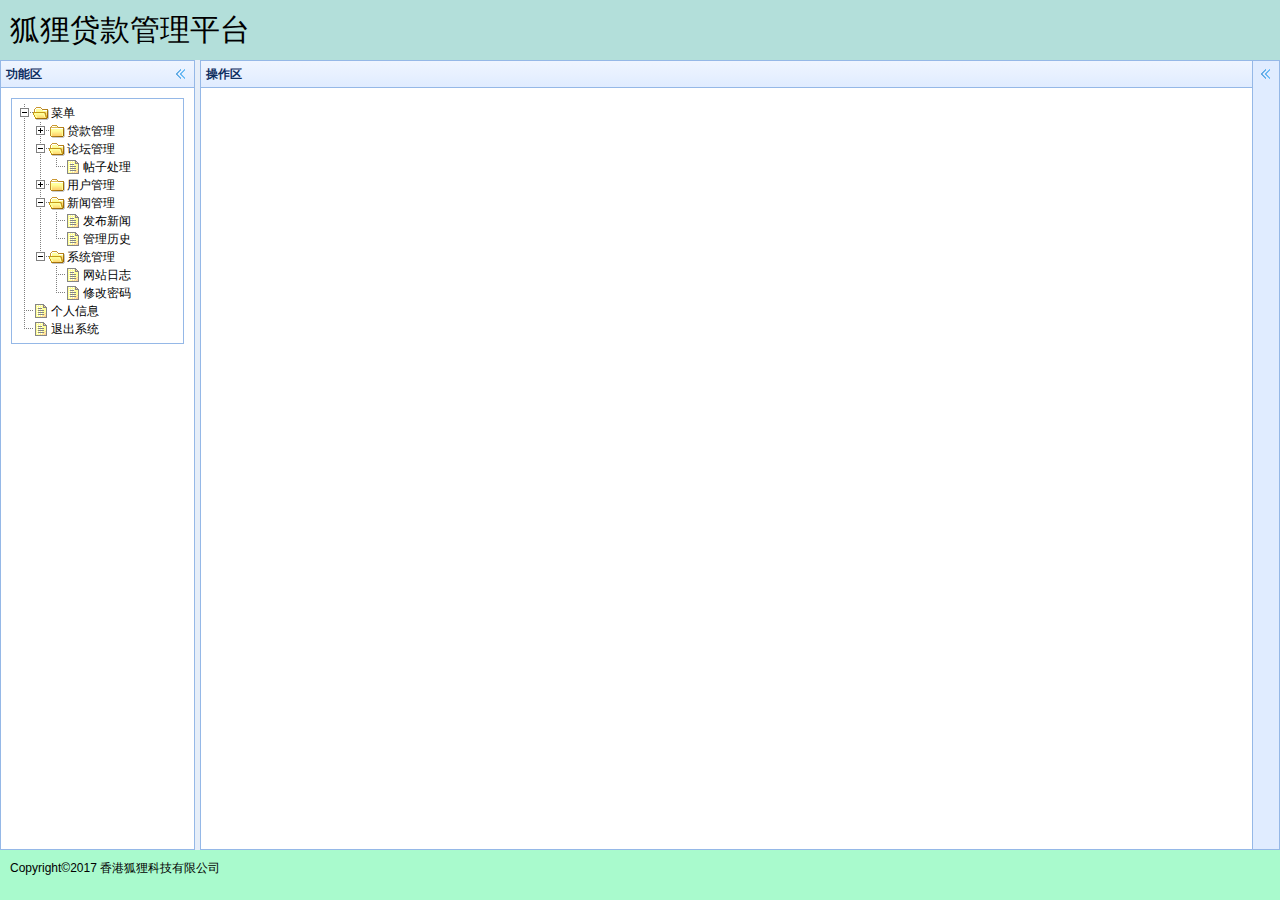
<file: HuLiLoan/reviewloan.html>
﻿<!DOCTYPE html>
<html>
<head>
    <meta charset="UTF-8">
    <title>狐狸贷款后台管理系统</title>
    <link href="Content/easyui.css" rel="stylesheet" />
    <link href="Content/icon.css" rel="stylesheet" />
    <link href="Content/demo.css" rel="stylesheet" />
    <script src="Scripts/jquery-1.10.2.min.js"></script>
    <script src="Scripts/jquery.easyui.min.js"></script>
</head>
<body class="easyui-layout">
    <div data-options="region:'north',border:false" style="height:60px;background:#B3DFDA;padding:10px">
        <span style="font-size:30px;">狐狸贷款管理平台</span>
    </div>
    <div data-options="region:'west',split:true,title:'功能区'" style="width:200px;padding:10px;">
        <div class="easyui-panel" style="padding:5px">
            <ul class="easyui-tree" data-options="lines:true">
                <li>
                    <span>菜单</span>
                    <ul>
                        <li data-options="state:'closed'">
                            <span>贷款管理</span>
                            <ul>
                                <li>
                                    <span>贷款审核</span>
                                </li>
                                <li>
                                    <span>所有贷款</span>
                                </li>
                                <li>
                                    <span>逾期贷款</span>
                                </li>
                            </ul>
                        </li>
                        <li>
                            <span>论坛管理</span>
                            <ul>
                                <li>帖子处理</li>                            
                            </ul>
                        </li>
                        <li data-options="state:'closed'">
                            <span>用户管理</span>
                            <ul>
                                <li>
                                    <span>贷款用户</span>
                                </li>
                                <li>
                                    <span>审贷用户</span>
                                </li>
                            </ul>
                        </li>
                        <li>
                            <span>新闻管理</span>
                            <ul>
                                <li>发布新闻</li>
                                <li>管理历史</li>                             
                            </ul>
                        <li>
                            <span>系统管理</span>
                            <ul>
                                <li>网站日志</li>
                                <li>修改密码</li>
                            </ul>
                        </li>
                    </ul>
                </li>
                <li>个人信息</li>
                <li>退出系统</li>
            </ul>
        </div>

    </div>
    <div data-options="region:'east',split:true,collapsed:true,title:'信息区'" style="width:200px;padding:10px;"></div>
    <div data-options="region:'south',border:false" style="height:50px;background:#A9FACD;padding:10px;">Copyright&copy2017 香港狐狸科技有限公司</div>
    <div data-options="region:'center',title:'操作区'">       
    </div>
    <script>
    </script>
</body>
</html>
</file>
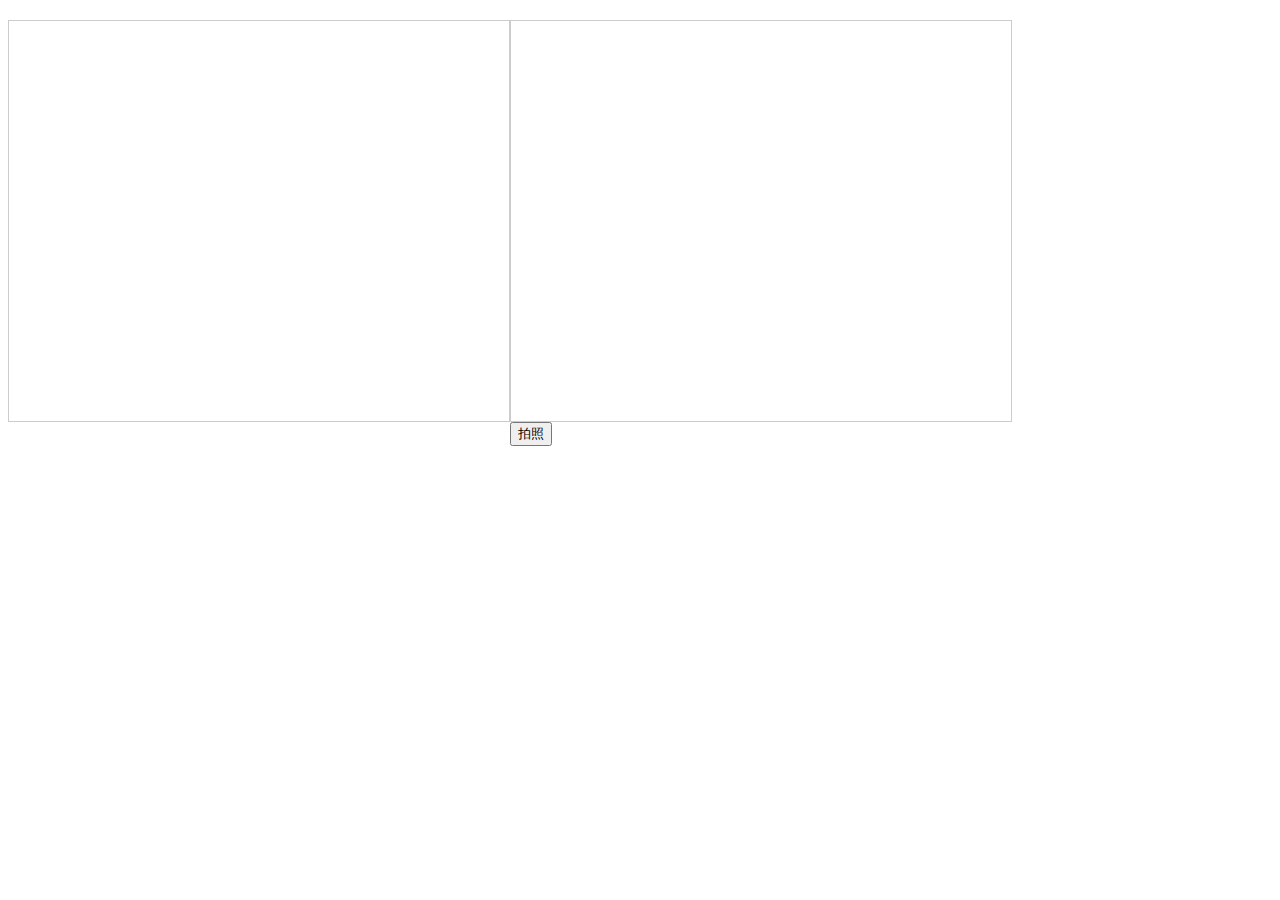
<file: HuLiLoan/FileUpLoad/wwwww/carmera.html>
﻿<!DOCTYPE html>
<html lang="en">
<head>
    <meta charset="UTF-8">
    <title>Document</title>
    <style>
        video {
            border: 1px solid #ccc;
            display: block;
            margin: 0 0 20px 0;
            float: left;
        }

        #canvas {
            margin-top: 20px;
            border: 1px solid #ccc;
            display: block;
        }
    </style>
</head>
<body>
    <video id="video" width="500" height="400" autoplay></video>
    <canvas id="canvas" width="500" height="400"></canvas>
    <button id="snap">拍照</button>
    <script type="text/javascript">

        var context = canvas.getContext("2d");
        //当DOM树构建完成的时候就会执行DOMContentLoaded事件
        window.addEventListener("DOMContentLoaded", function() {
            //获得Canvas对象
            var canvas = document.getElementById("canvas");
            //获得video摄像头区域
            var video = document.getElementById("video");
            var videoObj = {
                "video" : true
            };
            var errBack = function(error) {
                console.log("Video capture error: ", error.code);
            };
            //获得摄像头并显示到video区域
            if (navigator.getUserMedia) { // Standard
                navigator.getUserMedia(videoObj, function(stream) {
                    video.src = stream;
                    video.play();
                }, errBack);
            } else if (navigator.webkitGetUserMedia) { // WebKit-prefixed
                navigator.webkitGetUserMedia(videoObj, function(stream) {
                    video.src = window.webkitURL.createObjectURL(stream);
                    video.play();
                }, errBack);
            } else if (navigator.mozGetUserMedia) { // Firefox-prefixed
                navigator.mozGetUserMedia(videoObj, function(stream) {
                    video.src = window.URL.createObjectURL(stream);
                    video.play();
                }, errBack);
            }
        }, false);
        // 触发拍照动作
        document.getElementById("snap").addEventListener("click", function() {
            context.drawImage(video, 0, 0, 640, 480);
        });
    </script>
</body>
</html>
</file>
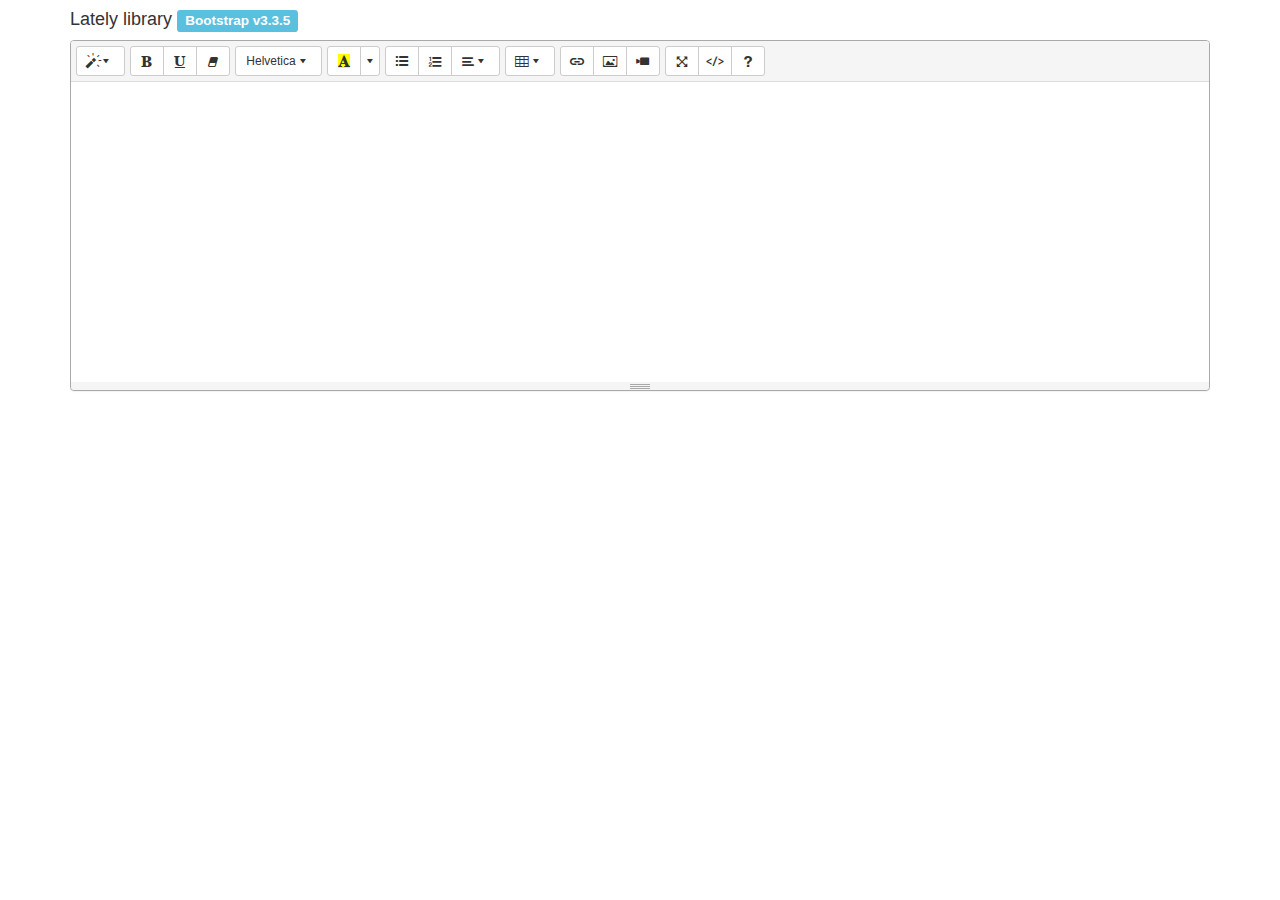
<file: HuLiLoan/summernote/examples/bs3fa4.html>
<!DOCTYPE html>
<html lang="en">
<head>
  <meta charset="UTF-8">
  <meta name="viewport" content="width=device-width, initial-scale=1.0, maximum-scale=1.0, user-scalable=no" />
  <title>summernote - bs3fa4</title>

  <!-- include jquery -->
  <script src="//cdnjs.cloudflare.com/ajax/libs/jquery/2.1.4/jquery.js"></script> 

  <!-- include libs stylesheets -->
  <link rel="stylesheet" href="//netdna.bootstrapcdn.com/bootstrap/3.3.5/css/bootstrap.css" />
  <script src="//netdna.bootstrapcdn.com/bootstrap/3.3.5/js/bootstrap.js"></script>

  <!-- include summernote -->
  <link rel="stylesheet" href="../dist/summernote.css">
  <script type="text/javascript" src="../dist/summernote.js"></script>

  <script type="text/javascript">
    $(document).ready(function() {
      $('.summernote').summernote({
        height: 300,
        tabsize: 2
      });
    });
  </script>
</head>
<body>
<div class="container">
  <h4>Lately library
    <span class="label label-info">Bootstrap v3.3.5</span>
  </h4>
  <div class="summernote"></div>
</div>
</body>
</html>
</file>
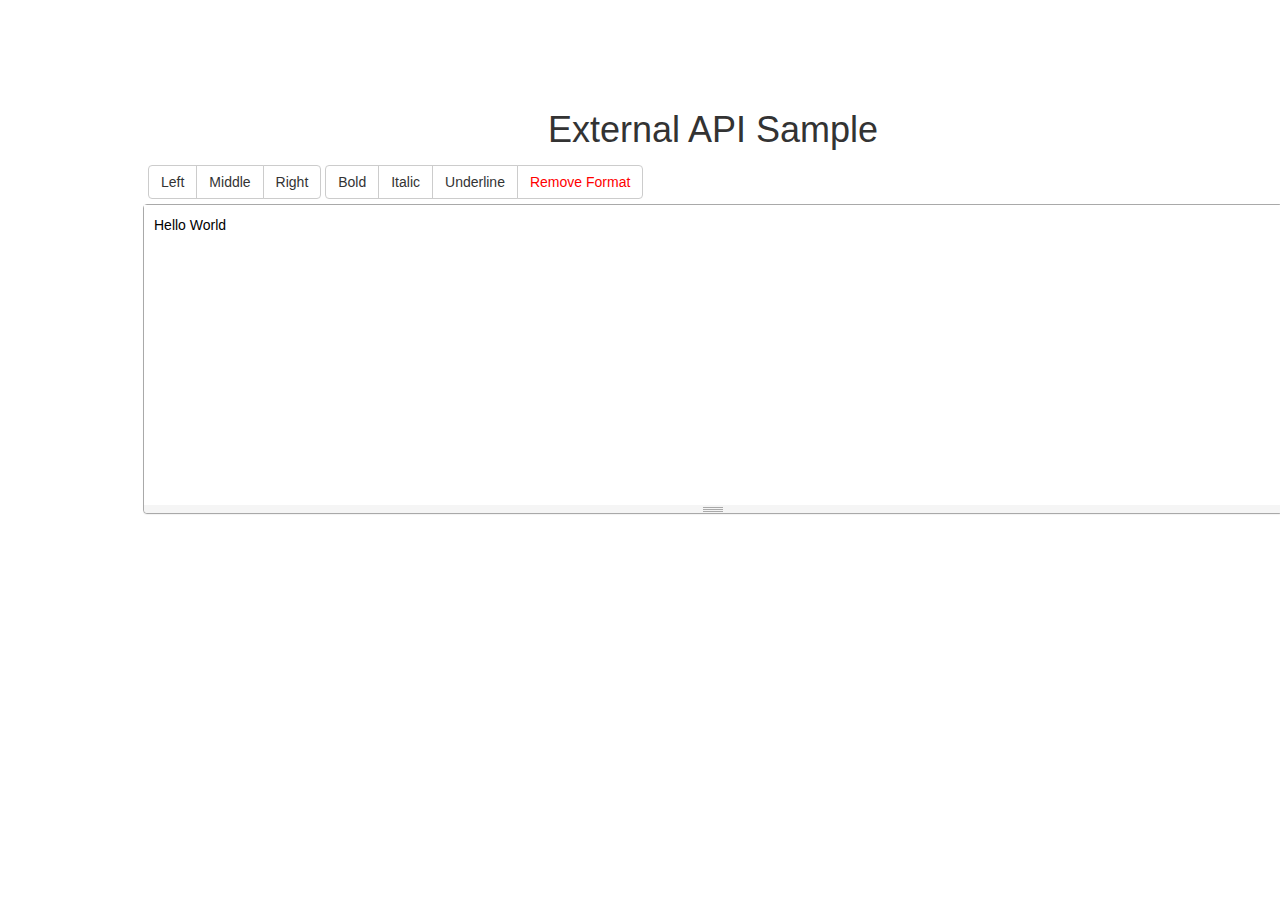
<file: HuLiLoan/summernote/examples/external-api.html>
<!DOCTYPE html>
<html lang="en">
  <head>
    <meta charset="UTF-8">
    <title>summernote - external-api</title>
    <!-- include jquery -->
    <script src="//cdnjs.cloudflare.com/ajax/libs/jquery/2.1.4/jquery.js"></script> 

    <!-- include libs stylesheets -->
    <link rel="stylesheet" href="//netdna.bootstrapcdn.com/bootstrap/3.3.5/css/bootstrap.css" />
    <script src="//netdna.bootstrapcdn.com/bootstrap/3.3.5/js/bootstrap.js"></script>

    <!-- include summernote -->
    <link rel="stylesheet" href="../dist/summernote.css">
    <script type="text/javascript" src="../dist/summernote.js"></script>
    <style>
      .container {
        position: absolute;
        left: 10%;
        right: 10%;
        top: 10%;
        bottom: 10%;
      }

      .custom-toolbar {
        padding: 5px;
      }
  
      h1 {
        text-align: center;
      }
    </style>

    <script type="text/javascript">
      var $summernote;
      $(document).ready(function () {
        $summernote = $('.summernote');
      
        // init summernote
        $summernote.summernote({
          height: 300,
          toolbar: false
        });
      
        $("button").popover({
          trigger: 'hover'
        });
      });
      
      function command() {
        $summernote.summernote(arguments[0], arguments[1]);
      }
    </script>
  </head>
  <body>
    <div class="container">
      <h1>External API Sample</h1>
      <div class="custom-toolbar">
        <div class="btn-group" role="group" aria-label="...">
          <button type="button" class="btn btn-default" data-container="body" data-trigger="hover" data-placement="left" data-content="Sample Content" title="Sample Button" onclick="command('justifyLeft')">Left </button>
          <button type="button" class="btn btn-default" onclick="command('justifyCenter')">Middle</button>
          <button type="button" class="btn btn-default" onclick="command('justifyRight')">Right</button>
        </div>

        <div class="btn-group" role="group" aria-label="...">
          <button type="button" class="btn btn-default" data-container="body" data-trigger="hover" data-placement="bottom" data-content="Apply bold style to selected text" title="Bold (CTRL+B)" onclick="command('bold')"><i class="fa fa-bold"></i> Bold </button>
          <button type="button" class="btn btn-default" title="Italic (CTRL+I)" onclick="command('italic')"><i class="fa fa-italic"></i> Italic </button>
          <button type="button" class="btn btn-default" title="Underline (CTRL+U)" onclick="command('underline')"><i class="fa fa-underline"></i> Underline </button>
          <button type="button" class="btn btn-default" title="Remove Font Style (CTRL+\)" onclick="command('removeFormat')" style="color:red;"><i class="fa fa-eraser"></i> Remove Format </button>
        </div>
      </div>
      <div class="summernote">Hello World</div>
    </div>
  </body>
</html>
</file>
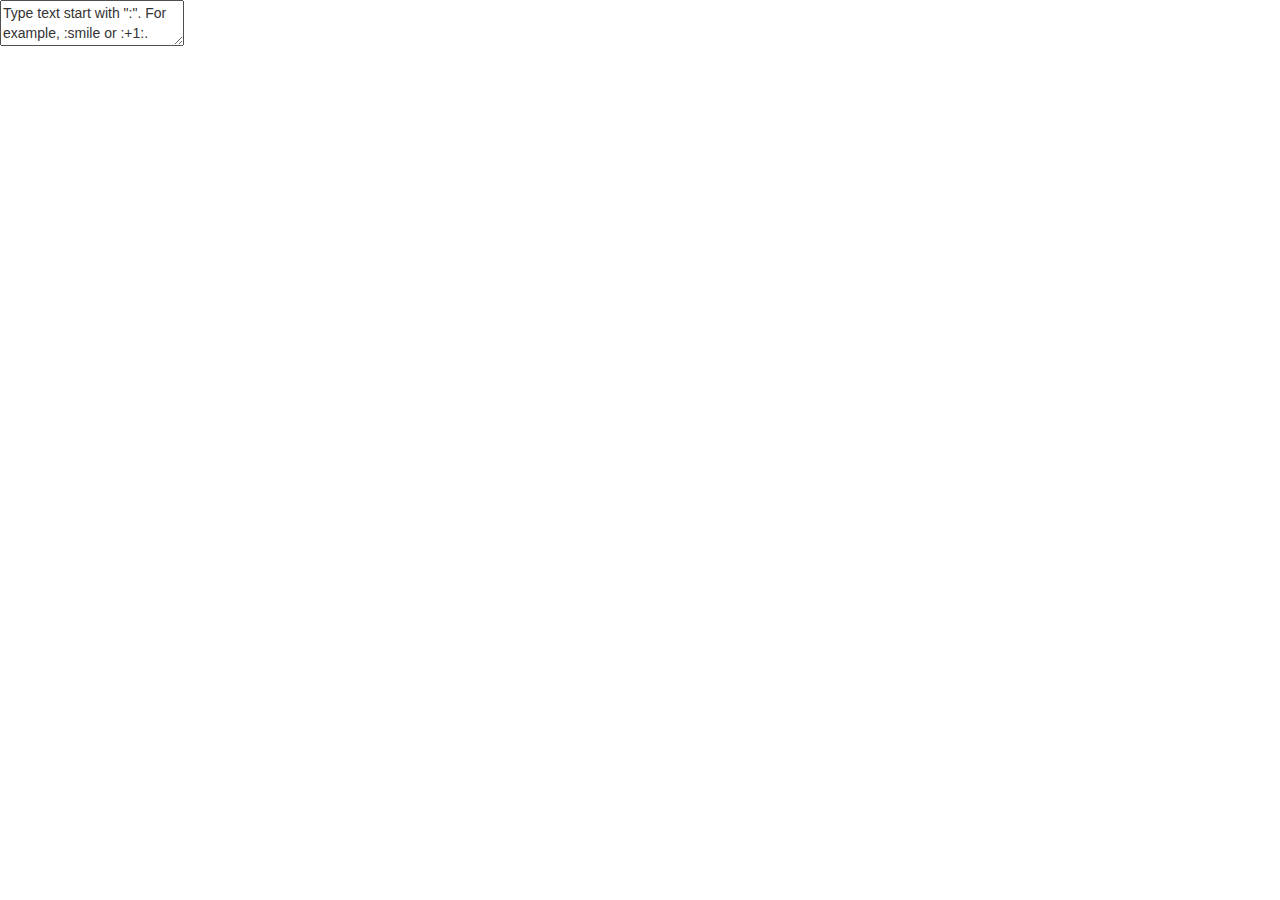
<file: HuLiLoan/summernote/examples/hint-emoji.html>
<!DOCTYPE html>
<html lang="en">
<head>
  <meta charset="UTF-8">
  <meta name="viewport" content="width=device-width, initial-scale=1.0, maximum-scale=1.0, user-scalable=no" /> 
  <title>summernote</title>
  <!-- include jquery -->
  <script src="//cdnjs.cloudflare.com/ajax/libs/jquery/2.1.4/jquery.js"></script> 

  <!-- include libraries BS3 -->
  <link rel="stylesheet" href="//netdna.bootstrapcdn.com/bootstrap/3.0.3/css/bootstrap.min.css" />
  <script type="text/javascript" src="//netdna.bootstrapcdn.com/bootstrap/3.0.3/js/bootstrap.min.js"></script>

  <!-- include summernote -->
  <link rel="stylesheet" href="../dist/summernote.css">

  <script type="text/javascript" src="../dist/summernote.js"></script>
  <script type="text/javascript" src="../lang/summernote-ko-KR.js"></script>

  <script type="text/javascript">
    $(document).ready(function () {
      var self = this;

      // load github's emoji list
      $.ajax({
        url: 'https://api.github.com/emojis'
      }).then(function (data) {
        var emojis = Object.keys(data);
        var emojiUrls = data;

        $('.summernote').summernote({
          height: 300,
          hintDirection: 'top',
          hint: [{
            search: function (keyword, callback) {
              callback($.grep(emojis, function (item) {
                return item.indexOf(keyword)  === 0;
              }));
            },
            match: /\B:([\-+\w]+)$/,
            template: function (item) {
              var content = emojiUrls[item];
              return '<img src="' + content + '" width="20" /> :' + item + ':';
            },
            content: function (item) {
              var url = emojiUrls[item];
              if (url) {
                return $('<img />').attr('src', url).css('width', 20)[0];
              }
              return '';
            }
          }]
        });
      });
    });
  </script>
</head>
<body>
<textarea class="summernote">Type text start with ":". For example, :smile or :+1:.</textarea>
</body>
</html>
</file>
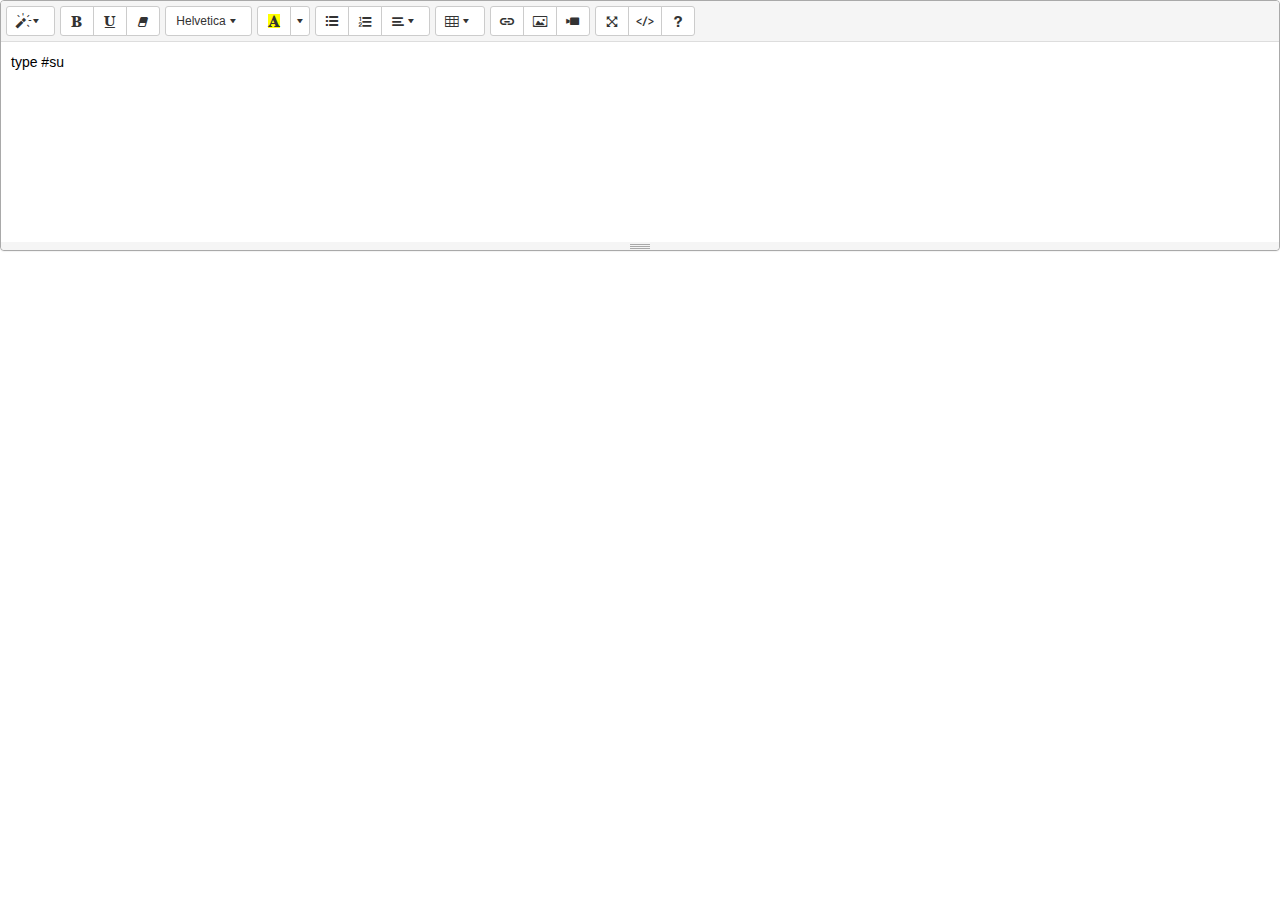
<file: HuLiLoan/summernote/examples/hint-userdefine.html>
<!DOCTYPE html>
<html lang="en">
<head>
  <meta charset="UTF-8">
  <meta name="viewport" content="width=device-width, initial-scale=1.0, maximum-scale=1.0, user-scalable=no" /> 
  <title>summernote</title>
  <!-- include jquery -->
  <script src="//cdnjs.cloudflare.com/ajax/libs/jquery/2.1.4/jquery.js"></script> 

  <!-- include libs stylesheets -->
  <link rel="stylesheet" href="//netdna.bootstrapcdn.com/bootstrap/3.3.5/css/bootstrap.css" />
  <script src="//netdna.bootstrapcdn.com/bootstrap/3.3.5/js/bootstrap.js"></script>

  <!-- include summernote -->
  <link rel="stylesheet" href="../dist/summernote.css">
  <script type="text/javascript" src="../dist/summernote.js"></script>

  <script src="https://www.google.com/jsapi" type="text/javascript"></script>

  <script type="text/javascript">
    $(function() {
      $('.summernote').summernote({
        height: 200,
        hint: {
          match: /#(\w{2,})$/,
          search: function(keyword, callback) {
            $.ajax({
              url: 'https://api.github.com/search/repositories?q=' + keyword + '&order=asc'
            }).then(function (data) {
              callback(data.items);
            });
          },
          content: function(item) {
            return '[' + item.full_name + '] ' + item.description;
          },
          template: function(item) {
            return '[<strong>' + item.full_name + '</strong>] ' + item.description;
          }
        }
      });
    });
  </script>
</head>
<body>
<textarea class="summernote">type #su</textarea>
</body>
</html>
</file>
<file: HuLiLoan/Content/easyui.css>
.panel {
  overflow: hidden;
  text-align: left;
  margin: 0;
  border: 0;
  -moz-border-radius: 0 0 0 0;
  -webkit-border-radius: 0 0 0 0;
  border-radius: 0 0 0 0;
}
.panel-header,
.panel-body {
  border-width: 1px;
  border-style: solid;
}
.panel-header {
  padding: 5px;
  position: relative;
}
.panel-title {
  background: url('images/blank.gif') no-repeat;
}
.panel-header-noborder {
  border-width: 0 0 1px 0;
}
.panel-body {
  overflow: auto;
  border-top-width: 0;
  padding: 0;
}
.panel-body-noheader {
  border-top-width: 1px;
}
.panel-body-noborder {
  border-width: 0px;
}
.panel-body-nobottom {
  border-bottom-width: 0;
}
.panel-with-icon {
  padding-left: 18px;
}
.panel-icon,
.panel-tool {
  position: absolute;
  top: 50%;
  margin-top: -8px;
  height: 16px;
  overflow: hidden;
}
.panel-icon {
  left: 5px;
  width: 16px;
}
.panel-tool {
  right: 5px;
  width: auto;
}
.panel-tool a {
  display: inline-block;
  width: 16px;
  height: 16px;
  opacity: 0.6;
  filter: alpha(opacity=60);
  margin: 0 0 0 2px;
  vertical-align: top;
}
.panel-tool a:hover {
  opacity: 1;
  filter: alpha(opacity=100);
  background-color: #eaf2ff;
  -moz-border-radius: 3px 3px 3px 3px;
  -webkit-border-radius: 3px 3px 3px 3px;
  border-radius: 3px 3px 3px 3px;
}
.panel-loading {
  padding: 11px 0px 10px 30px;
}
.panel-noscroll {
  overflow: hidden;
}
.panel-fit,
.panel-fit body {
  height: 100%;
  margin: 0;
  padding: 0;
  border: 0;
  overflow: hidden;
}
.panel-loading {
  background: url('images/loading.gif') no-repeat 10px 10px;
}
.panel-tool-close {
  background: url('images/panel_tools.png') no-repeat -16px 0px;
}
.panel-tool-min {
  background: url('images/panel_tools.png') no-repeat 0px 0px;
}
.panel-tool-max {
  background: url('images/panel_tools.png') no-repeat 0px -16px;
}
.panel-tool-restore {
  background: url('images/panel_tools.png') no-repeat -16px -16px;
}
.panel-tool-collapse {
  background: url('images/panel_tools.png') no-repeat -32px 0;
}
.panel-tool-expand {
  background: url('images/panel_tools.png') no-repeat -32px -16px;
}
.panel-header,
.panel-body {
  border-color: #95B8E7;
}
.panel-header {
  background-color: #E0ECFF;
  background: -webkit-linear-gradient(top,#EFF5FF 0,#E0ECFF 100%);
  background: -moz-linear-gradient(top,#EFF5FF 0,#E0ECFF 100%);
  background: -o-linear-gradient(top,#EFF5FF 0,#E0ECFF 100%);
  background: linear-gradient(to bottom,#EFF5FF 0,#E0ECFF 100%);
  background-repeat: repeat-x;
  filter: progid:DXImageTransform.Microsoft.gradient(startColorstr=#EFF5FF,endColorstr=#E0ECFF,GradientType=0);
}
.panel-body {
  background-color: #ffffff;
  color: #000000;
  font-size: 12px;
}
.panel-title {
  font-size: 12px;
  font-weight: bold;
  color: #0E2D5F;
  height: 16px;
  line-height: 16px;
}
.panel-footer {
  border: 1px solid #95B8E7;
  overflow: hidden;
  background: #F4F4F4;
}
.panel-footer-noborder {
  border-width: 1px 0 0 0;
}
.accordion {
  overflow: hidden;
  border-width: 1px;
  border-style: solid;
}
.accordion .accordion-header {
  border-width: 0 0 1px;
  cursor: pointer;
}
.accordion .accordion-body {
  border-width: 0 0 1px;
}
.accordion-noborder {
  border-width: 0;
}
.accordion-noborder .accordion-header {
  border-width: 0 0 1px;
}
.accordion-noborder .accordion-body {
  border-width: 0 0 1px;
}
.accordion-collapse {
  background: url('images/accordion_arrows.png') no-repeat 0 0;
}
.accordion-expand {
  background: url('images/accordion_arrows.png') no-repeat -16px 0;
}
.accordion {
  background: #ffffff;
  border-color: #95B8E7;
}
.accordion .accordion-header {
  background: #E0ECFF;
  filter: none;
}
.accordion .accordion-header-selected {
  background: #ffe48d;
}
.accordion .accordion-header-selected .panel-title {
  color: #000000;
}
.window {
  overflow: hidden;
  padding: 5px;
  border-width: 1px;
  border-style: solid;
}
.window .window-header {
  background: transparent;
  padding: 0px 0px 6px 0px;
}
.window .window-body {
  border-width: 1px;
  border-style: solid;
  border-top-width: 0px;
}
.window .window-body-noheader {
  border-top-width: 1px;
}
.window .panel-body-nobottom {
  border-bottom-width: 0;
}
.window .window-header .panel-icon,
.window .window-header .panel-tool {
  top: 50%;
  margin-top: -11px;
}
.window .window-header .panel-icon {
  left: 1px;
}
.window .window-header .panel-tool {
  right: 1px;
}
.window .window-header .panel-with-icon {
  padding-left: 18px;
}
.window-proxy {
  position: absolute;
  overflow: hidden;
}
.window-proxy-mask {
  position: absolute;
  filter: alpha(opacity=5);
  opacity: 0.05;
}
.window-mask {
  position: absolute;
  left: 0;
  top: 0;
  width: 100%;
  height: 100%;
  filter: alpha(opacity=40);
  opacity: 0.40;
  font-size: 1px;
  overflow: hidden;
}
.window,
.window-shadow {
  position: absolute;
  -moz-border-radius: 5px 5px 5px 5px;
  -webkit-border-radius: 5px 5px 5px 5px;
  border-radius: 5px 5px 5px 5px;
}
.window-shadow {
  background: #ccc;
  -moz-box-shadow: 2px 2px 3px #cccccc;
  -webkit-box-shadow: 2px 2px 3px #cccccc;
  box-shadow: 2px 2px 3px #cccccc;
  filter: progid:DXImageTransform.Microsoft.Blur(pixelRadius=2,MakeShadow=false,ShadowOpacity=0.2);
}
.window,
.window .window-body {
  border-color: #95B8E7;
}
.window {
  background-color: #E0ECFF;
  background: -webkit-linear-gradient(top,#EFF5FF 0,#E0ECFF 20%);
  background: -moz-linear-gradient(top,#EFF5FF 0,#E0ECFF 20%);
  background: -o-linear-gradient(top,#EFF5FF 0,#E0ECFF 20%);
  background: linear-gradient(to bottom,#EFF5FF 0,#E0ECFF 20%);
  background-repeat: repeat-x;
  filter: progid:DXImageTransform.Microsoft.gradient(startColorstr=#EFF5FF,endColorstr=#E0ECFF,GradientType=0);
}
.window-proxy {
  border: 1px dashed #95B8E7;
}
.window-proxy-mask,
.window-mask {
  background: #ccc;
}
.window .panel-footer {
  border: 1px solid #95B8E7;
  position: relative;
  top: -1px;
}
.window-thinborder {
  padding: 0;
}
.window-thinborder .window-header {
  padding: 5px 5px 6px 5px;
}
.window-thinborder .window-body {
  border-width: 0px;
}
.window-thinborder .window-header .panel-icon,
.window-thinborder .window-header .panel-tool {
  margin-top: -9px;
  margin-left: 5px;
  margin-right: 5px;
}
.window-noborder {
  border: 0;
}
.dialog-content {
  overflow: auto;
}
.dialog-toolbar {
  position: relative;
  padding: 2px 5px;
}
.dialog-tool-separator {
  float: left;
  height: 24px;
  border-left: 1px solid #ccc;
  border-right: 1px solid #fff;
  margin: 2px 1px;
}
.dialog-button {
  position: relative;
  top: -1px;
  padding: 5px;
  text-align: right;
}
.dialog-button .l-btn {
  margin-left: 5px;
}
.dialog-toolbar,
.dialog-button {
  background: #F4F4F4;
  border-width: 1px;
  border-style: solid;
}
.dialog-toolbar {
  border-color: #95B8E7 #95B8E7 #dddddd #95B8E7;
}
.dialog-button {
  border-color: #dddddd #95B8E7 #95B8E7 #95B8E7;
}
.window-thinborder .dialog-toolbar {
  border-left: transparent;
  border-right: transparent;
  border-top-color: #F4F4F4;
}
.window-thinborder .dialog-button {
  top: 0px;
  padding: 5px 8px 8px 8px;
  border-left: transparent;
  border-right: transparent;
  border-bottom: transparent;
}
.l-btn {
  text-decoration: none;
  display: inline-block;
  overflow: hidden;
  margin: 0;
  padding: 0;
  cursor: pointer;
  outline: none;
  text-align: center;
  vertical-align: middle;
  line-height: normal;
}
.l-btn-plain {
  border-width: 0;
  padding: 1px;
}
.l-btn-left {
  display: inline-block;
  position: relative;
  overflow: hidden;
  margin: 0;
  padding: 0;
  vertical-align: top;
}
.l-btn-text {
  display: inline-block;
  vertical-align: top;
  width: auto;
  line-height: 24px;
  font-size: 12px;
  padding: 0;
  margin: 0 4px;
}
.l-btn-icon {
  display: inline-block;
  width: 16px;
  height: 16px;
  line-height: 16px;
  position: absolute;
  top: 50%;
  margin-top: -8px;
  font-size: 1px;
}
.l-btn span span .l-btn-empty {
  display: inline-block;
  margin: 0;
  width: 16px;
  height: 24px;
  font-size: 1px;
  vertical-align: top;
}
.l-btn span .l-btn-icon-left {
  padding: 0 0 0 20px;
  background-position: left center;
}
.l-btn span .l-btn-icon-right {
  padding: 0 20px 0 0;
  background-position: right center;
}
.l-btn-icon-left .l-btn-text {
  margin: 0 4px 0 24px;
}
.l-btn-icon-left .l-btn-icon {
  left: 4px;
}
.l-btn-icon-right .l-btn-text {
  margin: 0 24px 0 4px;
}
.l-btn-icon-right .l-btn-icon {
  right: 4px;
}
.l-btn-icon-top .l-btn-text {
  margin: 20px 4px 0 4px;
}
.l-btn-icon-top .l-btn-icon {
  top: 4px;
  left: 50%;
  margin: 0 0 0 -8px;
}
.l-btn-icon-bottom .l-btn-text {
  margin: 0 4px 20px 4px;
}
.l-btn-icon-bottom .l-btn-icon {
  top: auto;
  bottom: 4px;
  left: 50%;
  margin: 0 0 0 -8px;
}
.l-btn-left .l-btn-empty {
  margin: 0 4px;
  width: 16px;
}
.l-btn-plain:hover {
  padding: 0;
}
.l-btn-focus {
  outline: #0000FF dotted thin;
}
.l-btn-large .l-btn-text {
  line-height: 40px;
}
.l-btn-large .l-btn-icon {
  width: 32px;
  height: 32px;
  line-height: 32px;
  margin-top: -16px;
}
.l-btn-large .l-btn-icon-left .l-btn-text {
  margin-left: 40px;
}
.l-btn-large .l-btn-icon-right .l-btn-text {
  margin-right: 40px;
}
.l-btn-large .l-btn-icon-top .l-btn-text {
  margin-top: 36px;
  line-height: 24px;
  min-width: 32px;
}
.l-btn-large .l-btn-icon-top .l-btn-icon {
  margin: 0 0 0 -16px;
}
.l-btn-large .l-btn-icon-bottom .l-btn-text {
  margin-bottom: 36px;
  line-height: 24px;
  min-width: 32px;
}
.l-btn-large .l-btn-icon-bottom .l-btn-icon {
  margin: 0 0 0 -16px;
}
.l-btn-large .l-btn-left .l-btn-empty {
  margin: 0 4px;
  width: 32px;
}
.l-btn {
  color: #444;
  background: #fafafa;
  background-repeat: repeat-x;
  border: 1px solid #bbb;
  background: -webkit-linear-gradient(top,#ffffff 0,#eeeeee 100%);
  background: -moz-linear-gradient(top,#ffffff 0,#eeeeee 100%);
  background: -o-linear-gradient(top,#ffffff 0,#eeeeee 100%);
  background: linear-gradient(to bottom,#ffffff 0,#eeeeee 100%);
  background-repeat: repeat-x;
  filter: progid:DXImageTransform.Microsoft.gradient(startColorstr=#ffffff,endColorstr=#eeeeee,GradientType=0);
  -moz-border-radius: 5px 5px 5px 5px;
  -webkit-border-radius: 5px 5px 5px 5px;
  border-radius: 5px 5px 5px 5px;
}
.l-btn:hover {
  background: #eaf2ff;
  color: #000000;
  border: 1px solid #b7d2ff;
  filter: none;
}
.l-btn-plain {
  background: transparent;
  border-width: 0;
  filter: none;
}
.l-btn-outline {
  border-width: 1px;
  border-color: #b7d2ff;
  padding: 0;
}
.l-btn-plain:hover {
  background: #eaf2ff;
  color: #000000;
  border: 1px solid #b7d2ff;
  -moz-border-radius: 5px 5px 5px 5px;
  -webkit-border-radius: 5px 5px 5px 5px;
  border-radius: 5px 5px 5px 5px;
}
.l-btn-disabled,
.l-btn-disabled:hover {
  opacity: 0.5;
  cursor: default;
  background: #fafafa;
  color: #444;
  background: -webkit-linear-gradient(top,#ffffff 0,#eeeeee 100%);
  background: -moz-linear-gradient(top,#ffffff 0,#eeeeee 100%);
  background: -o-linear-gradient(top,#ffffff 0,#eeeeee 100%);
  background: linear-gradient(to bottom,#ffffff 0,#eeeeee 100%);
  background-repeat: repeat-x;
  filter: progid:DXImageTransform.Microsoft.gradient(startColorstr=#ffffff,endColorstr=#eeeeee,GradientType=0);
}
.l-btn-disabled .l-btn-text,
.l-btn-disabled .l-btn-icon {
  filter: alpha(opacity=50);
}
.l-btn-plain-disabled,
.l-btn-plain-disabled:hover {
  background: transparent;
  filter: alpha(opacity=50);
}
.l-btn-selected,
.l-btn-selected:hover {
  background: #ddd;
  filter: none;
}
.l-btn-plain-selected,
.l-btn-plain-selected:hover {
  background: #ddd;
}
.textbox {
  position: relative;
  border: 1px solid #95B8E7;
  background-color: #fff;
  vertical-align: middle;
  display: inline-block;
  overflow: hidden;
  white-space: nowrap;
  margin: 0;
  padding: 0;
  -moz-border-radius: 5px 5px 5px 5px;
  -webkit-border-radius: 5px 5px 5px 5px;
  border-radius: 5px 5px 5px 5px;
}
.textbox .textbox-text {
  font-size: 12px;
  border: 0;
  margin: 0;
  padding: 4px;
  white-space: normal;
  vertical-align: top;
  outline-style: none;
  resize: none;
  -moz-border-radius: 5px 5px 5px 5px;
  -webkit-border-radius: 5px 5px 5px 5px;
  border-radius: 5px 5px 5px 5px;
}
.textbox .textbox-text::-ms-clear,
.textbox .textbox-text::-ms-reveal {
  display: none;
}
.textbox textarea.textbox-text {
  white-space: pre-wrap;
}
.textbox .textbox-prompt {
  font-size: 12px;
  color: #aaa;
}
.textbox .textbox-bgicon {
  background-position: 3px center;
  padding-left: 21px;
}
.textbox .textbox-button,
.textbox .textbox-button:hover {
  position: absolute;
  top: 0;
  padding: 0;
  vertical-align: top;
  -moz-border-radius: 0 0 0 0;
  -webkit-border-radius: 0 0 0 0;
  border-radius: 0 0 0 0;
}
.textbox .textbox-button-right,
.textbox .textbox-button-right:hover {
  right: 0;
  border-width: 0 0 0 1px;
}
.textbox .textbox-button-left,
.textbox .textbox-button-left:hover {
  left: 0;
  border-width: 0 1px 0 0;
}
.textbox .textbox-button-top,
.textbox .textbox-button-top:hover {
  left: 0;
  border-width: 0 0 1px 0;
}
.textbox .textbox-button-bottom,
.textbox .textbox-button-bottom:hover {
  top: auto;
  bottom: 0;
  left: 0;
  border-width: 1px 0 0 0;
}
.textbox-addon {
  position: absolute;
  top: 0;
}
.textbox-label {
  display: inline-block;
  width: 80px;
  height: 22px;
  line-height: 22px;
  vertical-align: middle;
  overflow: hidden;
  text-overflow: ellipsis;
  white-space: nowrap;
  margin: 0;
  padding-right: 5px;
}
.textbox-label-after {
  padding-left: 5px;
  padding-right: 0;
}
.textbox-label-top {
  display: block;
  width: auto;
  padding: 0;
}
.textbox-disabled,
.textbox-label-disabled {
  opacity: 0.6;
  filter: alpha(opacity=60);
}
.textbox-icon {
  display: inline-block;
  width: 18px;
  height: 20px;
  overflow: hidden;
  vertical-align: top;
  background-position: center center;
  cursor: pointer;
  opacity: 0.6;
  filter: alpha(opacity=60);
  text-decoration: none;
  outline-style: none;
}
.textbox-icon-disabled,
.textbox-icon-readonly {
  cursor: default;
}
.textbox-icon:hover {
  opacity: 1.0;
  filter: alpha(opacity=100);
}
.textbox-icon-disabled:hover {
  opacity: 0.6;
  filter: alpha(opacity=60);
}
.textbox-focused {
  border-color: #6b9cde;
  -moz-box-shadow: 0 0 3px 0 #95B8E7;
  -webkit-box-shadow: 0 0 3px 0 #95B8E7;
  box-shadow: 0 0 3px 0 #95B8E7;
}
.textbox-invalid {
  border-color: #ffa8a8;
  background-color: #fff3f3;
}
.passwordbox-open {
  background: url('images/passwordbox_open.png') no-repeat center center;
}
.passwordbox-close {
  background: url('images/passwordbox_close.png') no-repeat center center;
}
.filebox .textbox-value {
  vertical-align: top;
  position: absolute;
  top: 0;
  left: -5000px;
}
.filebox-label {
  display: inline-block;
  position: absolute;
  width: 100%;
  height: 100%;
  cursor: pointer;
  left: 0;
  top: 0;
  z-index: 10;
  background: url('images/blank.gif') no-repeat;
}
.l-btn-disabled .filebox-label {
  cursor: default;
}
.combo-arrow {
  width: 18px;
  height: 20px;
  overflow: hidden;
  display: inline-block;
  vertical-align: top;
  cursor: pointer;
  opacity: 0.6;
  filter: alpha(opacity=60);
}
.combo-arrow-hover {
  opacity: 1.0;
  filter: alpha(opacity=100);
}
.combo-panel {
  overflow: auto;
}
.combo-arrow {
  background: url('images/combo_arrow.png') no-repeat center center;
}
.combo-panel {
  background-color: #ffffff;
}
.combo-arrow {
  background-color: #E0ECFF;
}
.combo-arrow-hover {
  background-color: #eaf2ff;
}
.combo-arrow:hover {
  background-color: #eaf2ff;
}
.combo .textbox-icon-disabled:hover {
  cursor: default;
}
.combobox-item,
.combobox-group,
.combobox-stick {
  font-size: 12px;
  padding: 3px;
}
.combobox-item-disabled {
  opacity: 0.5;
  filter: alpha(opacity=50);
}
.combobox-gitem {
  padding-left: 10px;
}
.combobox-group,
.combobox-stick {
  font-weight: bold;
}
.combobox-stick {
  position: absolute;
  top: 1px;
  left: 1px;
  right: 1px;
  background: inherit;
}
.combobox-item-hover {
  background-color: #eaf2ff;
  color: #000000;
}
.combobox-item-selected {
  background-color: #ffe48d;
  color: #000000;
}
.combobox-icon {
  display: inline-block;
  width: 16px;
  height: 16px;
  vertical-align: middle;
  margin-right: 2px;
}
.tagbox {
  cursor: text;
}
.tagbox .textbox-text {
  float: left;
}
.tagbox-label {
  position: relative;
  display: block;
  margin: 4px 0 0 4px;
  padding: 0 20px 0 4px;
  float: left;
  vertical-align: top;
  text-decoration: none;
  -moz-border-radius: 5px 5px 5px 5px;
  -webkit-border-radius: 5px 5px 5px 5px;
  border-radius: 5px 5px 5px 5px;
  background: #eaf2ff;
  color: #000000;
}
.tagbox-remove {
  background: url('images/tagbox_icons.png') no-repeat -16px center;
  position: absolute;
  display: block;
  width: 16px;
  height: 16px;
  right: 2px;
  top: 50%;
  margin-top: -8px;
  opacity: 0.6;
  filter: alpha(opacity=60);
}
.tagbox-remove:hover {
  opacity: 1;
  filter: alpha(opacity=100);
}
.textbox-disabled .tagbox-label {
  cursor: default;
}
.textbox-disabled .tagbox-remove:hover {
  cursor: default;
  opacity: 0.6;
  filter: alpha(opacity=60);
}
.layout {
  position: relative;
  overflow: hidden;
  margin: 0;
  padding: 0;
  z-index: 0;
}
.layout-panel {
  position: absolute;
  overflow: hidden;
}
.layout-body {
  min-width: 1px;
  min-height: 1px;
}
.layout-panel-east,
.layout-panel-west {
  z-index: 2;
}
.layout-panel-north,
.layout-panel-south {
  z-index: 3;
}
.layout-expand {
  position: absolute;
  padding: 0px;
  font-size: 1px;
  cursor: pointer;
  z-index: 1;
}
.layout-expand .panel-header,
.layout-expand .panel-body {
  background: transparent;
  filter: none;
  overflow: hidden;
}
.layout-expand .panel-header {
  border-bottom-width: 0px;
}
.layout-expand .panel-body {
  position: relative;
}
.layout-expand .panel-body .panel-icon {
  margin-top: 0;
  top: 0;
  left: 50%;
  margin-left: -8px;
}
.layout-expand-west .panel-header .panel-icon,
.layout-expand-east .panel-header .panel-icon {
  display: none;
}
.layout-expand-title {
  position: absolute;
  top: 0;
  left: 21px;
  white-space: nowrap;
  word-wrap: normal;
  -webkit-transform: rotate(90deg);
  -webkit-transform-origin: 0 0;
  -moz-transform: rotate(90deg);
  -moz-transform-origin: 0 0;
  -o-transform: rotate(90deg);
  -o-transform-origin: 0 0;
  transform: rotate(90deg);
  transform-origin: 0 0;
}
.layout-expand-with-icon {
  top: 18px;
}
.layout-expand .panel-body-noheader .layout-expand-title,
.layout-expand .panel-body-noheader .panel-icon {
  top: 5px;
}
.layout-expand .panel-body-noheader .layout-expand-with-icon {
  top: 23px;
}
.layout-split-proxy-h,
.layout-split-proxy-v {
  position: absolute;
  font-size: 1px;
  display: none;
  z-index: 5;
}
.layout-split-proxy-h {
  width: 5px;
  cursor: e-resize;
}
.layout-split-proxy-v {
  height: 5px;
  cursor: n-resize;
}
.layout-mask {
  position: absolute;
  background: #fafafa;
  filter: alpha(opacity=10);
  opacity: 0.10;
  z-index: 4;
}
.layout-button-up {
  background: url('images/layout_arrows.png') no-repeat -16px -16px;
}
.layout-button-down {
  background: url('images/layout_arrows.png') no-repeat -16px 0;
}
.layout-button-left {
  background: url('images/layout_arrows.png') no-repeat 0 0;
}
.layout-button-right {
  background: url('images/layout_arrows.png') no-repeat 0 -16px;
}
.layout-split-proxy-h,
.layout-split-proxy-v {
  background-color: #aac5e7;
}
.layout-split-north {
  border-bottom: 5px solid #E6EEF8;
}
.layout-split-south {
  border-top: 5px solid #E6EEF8;
}
.layout-split-east {
  border-left: 5px solid #E6EEF8;
}
.layout-split-west {
  border-right: 5px solid #E6EEF8;
}
.layout-expand {
  background-color: #E0ECFF;
}
.layout-expand-over {
  background-color: #E0ECFF;
}
.tabs-container {
  overflow: hidden;
}
.tabs-header {
  border-width: 1px;
  border-style: solid;
  border-bottom-width: 0;
  position: relative;
  padding: 0;
  padding-top: 2px;
  overflow: hidden;
}
.tabs-scroller-left,
.tabs-scroller-right {
  position: absolute;
  top: auto;
  bottom: 0;
  width: 18px;
  font-size: 1px;
  display: none;
  cursor: pointer;
  border-width: 1px;
  border-style: solid;
}
.tabs-scroller-left {
  left: 0;
}
.tabs-scroller-right {
  right: 0;
}
.tabs-tool {
  position: absolute;
  bottom: 0;
  padding: 1px;
  overflow: hidden;
  border-width: 1px;
  border-style: solid;
}
.tabs-header-plain .tabs-tool {
  padding: 0 1px;
}
.tabs-wrap {
  position: relative;
  left: 0;
  overflow: hidden;
  width: 100%;
  margin: 0;
  padding: 0;
}
.tabs-scrolling {
  margin-left: 18px;
  margin-right: 18px;
}
.tabs-disabled {
  opacity: 0.3;
  filter: alpha(opacity=30);
}
.tabs {
  list-style-type: none;
  height: 26px;
  margin: 0px;
  padding: 0px;
  padding-left: 4px;
  width: 50000px;
  border-style: solid;
  border-width: 0 0 1px 0;
}
.tabs li {
  float: left;
  display: inline-block;
  margin: 0 4px -1px 0;
  padding: 0;
  position: relative;
  border: 0;
}
.tabs li a.tabs-inner {
  display: inline-block;
  text-decoration: none;
  margin: 0;
  padding: 0 10px;
  height: 25px;
  line-height: 25px;
  text-align: center;
  white-space: nowrap;
  border-width: 1px;
  border-style: solid;
  -moz-border-radius: 5px 5px 0 0;
  -webkit-border-radius: 5px 5px 0 0;
  border-radius: 5px 5px 0 0;
}
.tabs li.tabs-selected a.tabs-inner {
  font-weight: bold;
  outline: none;
}
.tabs li.tabs-selected a:hover.tabs-inner {
  cursor: default;
  pointer: default;
}
.tabs li a.tabs-close,
.tabs-p-tool {
  position: absolute;
  font-size: 1px;
  display: block;
  height: 12px;
  padding: 0;
  top: 50%;
  margin-top: -6px;
  overflow: hidden;
}
.tabs li a.tabs-close {
  width: 12px;
  right: 5px;
  opacity: 0.6;
  filter: alpha(opacity=60);
}
.tabs-p-tool {
  right: 16px;
}
.tabs-p-tool a {
  display: inline-block;
  font-size: 1px;
  width: 12px;
  height: 12px;
  margin: 0;
  opacity: 0.6;
  filter: alpha(opacity=60);
}
.tabs li a:hover.tabs-close,
.tabs-p-tool a:hover {
  opacity: 1;
  filter: alpha(opacity=100);
  cursor: hand;
  cursor: pointer;
}
.tabs-with-icon {
  padding-left: 18px;
}
.tabs-icon {
  position: absolute;
  width: 16px;
  height: 16px;
  left: 10px;
  top: 50%;
  margin-top: -8px;
}
.tabs-title {
  font-size: 12px;
}
.tabs-closable {
  padding-right: 8px;
}
.tabs-panels {
  margin: 0px;
  padding: 0px;
  border-width: 1px;
  border-style: solid;
  border-top-width: 0;
  overflow: hidden;
}
.tabs-header-bottom {
  border-width: 0 1px 1px 1px;
  padding: 0 0 2px 0;
}
.tabs-header-bottom .tabs {
  border-width: 1px 0 0 0;
}
.tabs-header-bottom .tabs li {
  margin: -1px 4px 0 0;
}
.tabs-header-bottom .tabs li a.tabs-inner {
  -moz-border-radius: 0 0 5px 5px;
  -webkit-border-radius: 0 0 5px 5px;
  border-radius: 0 0 5px 5px;
}
.tabs-header-bottom .tabs-tool {
  top: 0;
}
.tabs-header-bottom .tabs-scroller-left,
.tabs-header-bottom .tabs-scroller-right {
  top: 0;
  bottom: auto;
}
.tabs-panels-top {
  border-width: 1px 1px 0 1px;
}
.tabs-header-left {
  float: left;
  border-width: 1px 0 1px 1px;
  padding: 0;
}
.tabs-header-right {
  float: right;
  border-width: 1px 1px 1px 0;
  padding: 0;
}
.tabs-header-left .tabs-wrap,
.tabs-header-right .tabs-wrap {
  height: 100%;
}
.tabs-header-left .tabs {
  height: 100%;
  padding: 4px 0 0 2px;
  border-width: 0 1px 0 0;
}
.tabs-header-right .tabs {
  height: 100%;
  padding: 4px 2px 0 0;
  border-width: 0 0 0 1px;
}
.tabs-header-left .tabs li,
.tabs-header-right .tabs li {
  display: block;
  width: 100%;
  position: relative;
}
.tabs-header-left .tabs li {
  left: auto;
  right: 0;
  margin: 0 -1px 4px 0;
  float: right;
}
.tabs-header-right .tabs li {
  left: 0;
  right: auto;
  margin: 0 0 4px -1px;
  float: left;
}
.tabs-justified li a.tabs-inner {
  padding-left: 0;
  padding-right: 0;
}
.tabs-header-left .tabs li a.tabs-inner {
  display: block;
  text-align: left;
  padding-left: 10px;
  padding-right: 10px;
  -moz-border-radius: 5px 0 0 5px;
  -webkit-border-radius: 5px 0 0 5px;
  border-radius: 5px 0 0 5px;
}
.tabs-header-right .tabs li a.tabs-inner {
  display: block;
  text-align: left;
  padding-left: 10px;
  padding-right: 10px;
  -moz-border-radius: 0 5px 5px 0;
  -webkit-border-radius: 0 5px 5px 0;
  border-radius: 0 5px 5px 0;
}
.tabs-panels-right {
  float: right;
  border-width: 1px 1px 1px 0;
}
.tabs-panels-left {
  float: left;
  border-width: 1px 0 1px 1px;
}
.tabs-header-noborder,
.tabs-panels-noborder {
  border: 0px;
}
.tabs-header-plain {
  border: 0px;
  background: transparent;
}
.tabs-pill {
  padding-bottom: 3px;
}
.tabs-header-bottom .tabs-pill {
  padding-top: 3px;
  padding-bottom: 0;
}
.tabs-header-left .tabs-pill {
  padding-right: 3px;
}
.tabs-header-right .tabs-pill {
  padding-left: 3px;
}
.tabs-header .tabs-pill li a.tabs-inner {
  -moz-border-radius: 5px 5px 5px 5px;
  -webkit-border-radius: 5px 5px 5px 5px;
  border-radius: 5px 5px 5px 5px;
}
.tabs-header-narrow,
.tabs-header-narrow .tabs-narrow {
  padding: 0;
}
.tabs-narrow li,
.tabs-header-bottom .tabs-narrow li {
  margin-left: 0;
  margin-right: -1px;
}
.tabs-narrow li.tabs-last,
.tabs-header-bottom .tabs-narrow li.tabs-last {
  margin-right: 0;
}
.tabs-header-left .tabs-narrow,
.tabs-header-right .tabs-narrow {
  padding-top: 0;
}
.tabs-header-left .tabs-narrow li {
  margin-bottom: -1px;
  margin-right: -1px;
}
.tabs-header-left .tabs-narrow li.tabs-last,
.tabs-header-right .tabs-narrow li.tabs-last {
  margin-bottom: 0;
}
.tabs-header-right .tabs-narrow li {
  margin-bottom: -1px;
  margin-left: -1px;
}
.tabs-scroller-left {
  background: #E0ECFF url('images/tabs_icons.png') no-repeat 1px center;
}
.tabs-scroller-right {
  background: #E0ECFF url('images/tabs_icons.png') no-repeat -15px center;
}
.tabs li a.tabs-close {
  background: url('images/tabs_icons.png') no-repeat -34px center;
}
.tabs li a.tabs-inner:hover {
  background: #eaf2ff;
  color: #000000;
  filter: none;
}
.tabs li.tabs-selected a.tabs-inner {
  background-color: #ffffff;
  color: #0E2D5F;
  background: -webkit-linear-gradient(top,#EFF5FF 0,#ffffff 100%);
  background: -moz-linear-gradient(top,#EFF5FF 0,#ffffff 100%);
  background: -o-linear-gradient(top,#EFF5FF 0,#ffffff 100%);
  background: linear-gradient(to bottom,#EFF5FF 0,#ffffff 100%);
  background-repeat: repeat-x;
  filter: progid:DXImageTransform.Microsoft.gradient(startColorstr=#EFF5FF,endColorstr=#ffffff,GradientType=0);
}
.tabs-header-bottom .tabs li.tabs-selected a.tabs-inner {
  background: -webkit-linear-gradient(top,#ffffff 0,#EFF5FF 100%);
  background: -moz-linear-gradient(top,#ffffff 0,#EFF5FF 100%);
  background: -o-linear-gradient(top,#ffffff 0,#EFF5FF 100%);
  background: linear-gradient(to bottom,#ffffff 0,#EFF5FF 100%);
  background-repeat: repeat-x;
  filter: progid:DXImageTransform.Microsoft.gradient(startColorstr=#ffffff,endColorstr=#EFF5FF,GradientType=0);
}
.tabs-header-left .tabs li.tabs-selected a.tabs-inner {
  background: -webkit-linear-gradient(left,#EFF5FF 0,#ffffff 100%);
  background: -moz-linear-gradient(left,#EFF5FF 0,#ffffff 100%);
  background: -o-linear-gradient(left,#EFF5FF 0,#ffffff 100%);
  background: linear-gradient(to right,#EFF5FF 0,#ffffff 100%);
  background-repeat: repeat-y;
  filter: progid:DXImageTransform.Microsoft.gradient(startColorstr=#EFF5FF,endColorstr=#ffffff,GradientType=1);
}
.tabs-header-right .tabs li.tabs-selected a.tabs-inner {
  background: -webkit-linear-gradient(left,#ffffff 0,#EFF5FF 100%);
  background: -moz-linear-gradient(left,#ffffff 0,#EFF5FF 100%);
  background: -o-linear-gradient(left,#ffffff 0,#EFF5FF 100%);
  background: linear-gradient(to right,#ffffff 0,#EFF5FF 100%);
  background-repeat: repeat-y;
  filter: progid:DXImageTransform.Microsoft.gradient(startColorstr=#ffffff,endColorstr=#EFF5FF,GradientType=1);
}
.tabs li a.tabs-inner {
  color: #0E2D5F;
  background-color: #E0ECFF;
  background: -webkit-linear-gradient(top,#EFF5FF 0,#E0ECFF 100%);
  background: -moz-linear-gradient(top,#EFF5FF 0,#E0ECFF 100%);
  background: -o-linear-gradient(top,#EFF5FF 0,#E0ECFF 100%);
  background: linear-gradient(to bottom,#EFF5FF 0,#E0ECFF 100%);
  background-repeat: repeat-x;
  filter: progid:DXImageTransform.Microsoft.gradient(startColorstr=#EFF5FF,endColorstr=#E0ECFF,GradientType=0);
}
.tabs-header,
.tabs-tool {
  background-color: #E0ECFF;
}
.tabs-header-plain {
  background: transparent;
}
.tabs-header,
.tabs-scroller-left,
.tabs-scroller-right,
.tabs-tool,
.tabs,
.tabs-panels,
.tabs li a.tabs-inner,
.tabs li.tabs-selected a.tabs-inner,
.tabs-header-bottom .tabs li.tabs-selected a.tabs-inner,
.tabs-header-left .tabs li.tabs-selected a.tabs-inner,
.tabs-header-right .tabs li.tabs-selected a.tabs-inner {
  border-color: #95B8E7;
}
.tabs-p-tool a:hover,
.tabs li a:hover.tabs-close,
.tabs-scroller-over {
  background-color: #eaf2ff;
}
.tabs li.tabs-selected a.tabs-inner {
  border-bottom: 1px solid #ffffff;
}
.tabs-header-bottom .tabs li.tabs-selected a.tabs-inner {
  border-top: 1px solid #ffffff;
}
.tabs-header-left .tabs li.tabs-selected a.tabs-inner {
  border-right: 1px solid #ffffff;
}
.tabs-header-right .tabs li.tabs-selected a.tabs-inner {
  border-left: 1px solid #ffffff;
}
.tabs-header .tabs-pill li.tabs-selected a.tabs-inner {
  background: #ffe48d;
  color: #000000;
  filter: none;
  border-color: #95B8E7;
}
.datagrid .panel-body {
  overflow: hidden;
  position: relative;
}
.datagrid-view {
  position: relative;
  overflow: hidden;
}
.datagrid-view1,
.datagrid-view2 {
  position: absolute;
  overflow: hidden;
  top: 0;
}
.datagrid-view1 {
  left: 0;
}
.datagrid-view2 {
  right: 0;
}
.datagrid-mask {
  position: absolute;
  left: 0;
  top: 0;
  width: 100%;
  height: 100%;
  opacity: 0.3;
  filter: alpha(opacity=30);
  display: none;
}
.datagrid-mask-msg {
  position: absolute;
  top: 50%;
  margin-top: -20px;
  padding: 10px 5px 10px 30px;
  width: auto;
  height: 16px;
  border-width: 2px;
  border-style: solid;
  display: none;
}
.datagrid-empty {
  position: absolute;
  left: 0;
  top: 0;
  width: 100%;
  height: 25px;
  line-height: 25px;
  text-align: center;
}
.datagrid-sort-icon {
  padding: 0;
  display: none;
}
.datagrid-toolbar {
  height: auto;
  padding: 1px 2px;
  border-width: 0 0 1px 0;
  border-style: solid;
}
.datagrid-btn-separator {
  float: left;
  height: 24px;
  border-left: 1px solid #ccc;
  border-right: 1px solid #fff;
  margin: 2px 1px;
}
.datagrid .datagrid-pager {
  display: block;
  margin: 0;
  border-width: 1px 0 0 0;
  border-style: solid;
}
.datagrid .datagrid-pager-top {
  border-width: 0 0 1px 0;
}
.datagrid-header {
  overflow: hidden;
  cursor: default;
  border-width: 0 0 1px 0;
  border-style: solid;
}
.datagrid-header-inner {
  float: left;
  width: 10000px;
}
.datagrid-header-row,
.datagrid-row {
  height: 25px;
}
.datagrid-header td,
.datagrid-body td,
.datagrid-footer td {
  border-width: 0 1px 1px 0;
  border-style: dotted;
  margin: 0;
  padding: 0;
}
.datagrid-cell,
.datagrid-cell-group,
.datagrid-header-rownumber,
.datagrid-cell-rownumber {
  margin: 0;
  padding: 0 4px;
  white-space: nowrap;
  word-wrap: normal;
  overflow: hidden;
  height: 18px;
  line-height: 18px;
  font-size: 12px;
}
.datagrid-header .datagrid-cell {
  height: auto;
}
.datagrid-header .datagrid-cell span {
  font-size: 12px;
}
.datagrid-cell-group {
  text-align: center;
  text-overflow: ellipsis;
}
.datagrid-header-rownumber,
.datagrid-cell-rownumber {
  width: 30px;
  text-align: center;
  margin: 0;
  padding: 0;
}
.datagrid-body {
  margin: 0;
  padding: 0;
  overflow: auto;
  zoom: 1;
}
.datagrid-view1 .datagrid-body-inner {
  padding-bottom: 20px;
}
.datagrid-view1 .datagrid-body {
  overflow: hidden;
}
.datagrid-footer {
  overflow: hidden;
}
.datagrid-footer-inner {
  border-width: 1px 0 0 0;
  border-style: solid;
  width: 10000px;
  float: left;
}
.datagrid-row-editing .datagrid-cell {
  height: auto;
}
.datagrid-header-check,
.datagrid-cell-check {
  padding: 0;
  width: 27px;
  height: 18px;
  font-size: 1px;
  text-align: center;
  overflow: hidden;
}
.datagrid-header-check input,
.datagrid-cell-check input {
  margin: 0;
  padding: 0;
  width: 15px;
  height: 18px;
}
.datagrid-resize-proxy {
  position: absolute;
  width: 1px;
  height: 10000px;
  top: 0;
  cursor: e-resize;
  display: none;
}
.datagrid-body .datagrid-editable {
  margin: 0;
  padding: 0;
}
.datagrid-body .datagrid-editable table {
  width: 100%;
  height: 100%;
}
.datagrid-body .datagrid-editable td {
  border: 0;
  margin: 0;
  padding: 0;
}
.datagrid-view .datagrid-editable-input {
  margin: 0;
  padding: 2px 4px;
  border: 1px solid #95B8E7;
  font-size: 12px;
  outline-style: none;
  -moz-border-radius: 0 0 0 0;
  -webkit-border-radius: 0 0 0 0;
  border-radius: 0 0 0 0;
}
.datagrid-view .validatebox-invalid {
  border-color: #ffa8a8;
}
.datagrid-sort .datagrid-sort-icon {
  display: inline;
  padding: 0 13px 0 0;
  background: url('images/datagrid_icons.png') no-repeat -64px center;
}
.datagrid-sort-desc .datagrid-sort-icon {
  display: inline;
  padding: 0 13px 0 0;
  background: url('images/datagrid_icons.png') no-repeat -16px center;
}
.datagrid-sort-asc .datagrid-sort-icon {
  display: inline;
  padding: 0 13px 0 0;
  background: url('images/datagrid_icons.png') no-repeat 0px center;
}
.datagrid-row-collapse {
  background: url('images/datagrid_icons.png') no-repeat -48px center;
}
.datagrid-row-expand {
  background: url('images/datagrid_icons.png') no-repeat -32px center;
}
.datagrid-mask-msg {
  background: #ffffff url('images/loading.gif') no-repeat scroll 5px center;
}
.datagrid-header,
.datagrid-td-rownumber {
  background-color: #efefef;
  background: -webkit-linear-gradient(top,#F9F9F9 0,#efefef 100%);
  background: -moz-linear-gradient(top,#F9F9F9 0,#efefef 100%);
  background: -o-linear-gradient(top,#F9F9F9 0,#efefef 100%);
  background: linear-gradient(to bottom,#F9F9F9 0,#efefef 100%);
  background-repeat: repeat-x;
  filter: progid:DXImageTransform.Microsoft.gradient(startColorstr=#F9F9F9,endColorstr=#efefef,GradientType=0);
}
.datagrid-cell-rownumber {
  color: #000000;
}
.datagrid-resize-proxy {
  background: #aac5e7;
}
.datagrid-mask {
  background: #ccc;
}
.datagrid-mask-msg {
  border-color: #95B8E7;
}
.datagrid-toolbar,
.datagrid-pager {
  background: #F4F4F4;
}
.datagrid-header,
.datagrid-toolbar,
.datagrid-pager,
.datagrid-footer-inner {
  border-color: #dddddd;
}
.datagrid-header td,
.datagrid-body td,
.datagrid-footer td {
  border-color: #ccc;
}
.datagrid-htable,
.datagrid-btable,
.datagrid-ftable {
  color: #000000;
  border-collapse: separate;
}
.datagrid-row-alt {
  background: #fafafa;
}
.datagrid-row-over,
.datagrid-header td.datagrid-header-over {
  background: #eaf2ff;
  color: #000000;
  cursor: default;
}
.datagrid-row-selected {
  background: #ffe48d;
  color: #000000;
}
.datagrid-row-editing .textbox,
.datagrid-row-editing .textbox-text {
  -moz-border-radius: 0 0 0 0;
  -webkit-border-radius: 0 0 0 0;
  border-radius: 0 0 0 0;
}
.propertygrid .datagrid-view1 .datagrid-body td {
  padding-bottom: 1px;
  border-width: 0 1px 0 0;
}
.propertygrid .datagrid-group {
  height: 21px;
  overflow: hidden;
  border-width: 0 0 1px 0;
  border-style: solid;
}
.propertygrid .datagrid-group span {
  font-weight: bold;
}
.propertygrid .datagrid-view1 .datagrid-body td {
  border-color: #dddddd;
}
.propertygrid .datagrid-view1 .datagrid-group {
  border-color: #E0ECFF;
}
.propertygrid .datagrid-view2 .datagrid-group {
  border-color: #dddddd;
}
.propertygrid .datagrid-group,
.propertygrid .datagrid-view1 .datagrid-body,
.propertygrid .datagrid-view1 .datagrid-row-over,
.propertygrid .datagrid-view1 .datagrid-row-selected {
  background: #E0ECFF;
}
.datalist .datagrid-header {
  border-width: 0;
}
.datalist .datagrid-group,
.m-list .m-list-group {
  height: 25px;
  line-height: 25px;
  font-weight: bold;
  overflow: hidden;
  background-color: #efefef;
  border-style: solid;
  border-width: 0 0 1px 0;
  border-color: #ccc;
}
.datalist .datagrid-group-expander {
  display: none;
}
.datalist .datagrid-group-title {
  padding: 0 4px;
}
.datalist .datagrid-btable {
  width: 100%;
  table-layout: fixed;
}
.datalist .datagrid-row td {
  border-style: solid;
  border-left-color: transparent;
  border-right-color: transparent;
  border-bottom-width: 0;
}
.datalist-lines .datagrid-row td {
  border-bottom-width: 1px;
}
.datalist .datagrid-cell,
.m-list li {
  width: auto;
  height: auto;
  padding: 2px 4px;
  line-height: 18px;
  position: relative;
  white-space: nowrap;
  text-overflow: ellipsis;
  overflow: hidden;
}
.datalist-link,
.m-list li>a {
  display: block;
  position: relative;
  cursor: pointer;
  color: #000000;
  text-decoration: none;
  overflow: hidden;
  margin: -2px -4px;
  padding: 2px 4px;
  padding-right: 16px;
  line-height: 18px;
  white-space: nowrap;
  text-overflow: ellipsis;
  overflow: hidden;
}
.datalist-link::after,
.m-list li>a::after {
  position: absolute;
  display: block;
  width: 8px;
  height: 8px;
  content: '';
  right: 6px;
  top: 50%;
  margin-top: -4px;
  border-style: solid;
  border-width: 1px 1px 0 0;
  -ms-transform: rotate(45deg);
  -moz-transform: rotate(45deg);
  -webkit-transform: rotate(45deg);
  -o-transform: rotate(45deg);
  transform: rotate(45deg);
}
.m-list {
  margin: 0;
  padding: 0;
  list-style: none;
}
.m-list li {
  border-style: solid;
  border-width: 0 0 1px 0;
  border-color: #ccc;
}
.m-list li>a:hover {
  background: #eaf2ff;
  color: #000000;
}
.m-list .m-list-group {
  padding: 0 4px;
}
.pagination {
  zoom: 1;
}
.pagination table {
  float: left;
  height: 30px;
}
.pagination td {
  border: 0;
}
.pagination-btn-separator {
  float: left;
  height: 24px;
  border-left: 1px solid #ccc;
  border-right: 1px solid #fff;
  margin: 3px 1px;
}
.pagination .pagination-num {
  border-width: 1px;
  border-style: solid;
  margin: 0 2px;
  padding: 2px;
  width: 2em;
  height: auto;
}
.pagination-page-list {
  margin: 0px 6px;
  padding: 1px 2px;
  width: auto;
  height: auto;
  border-width: 1px;
  border-style: solid;
}
.pagination-info {
  float: right;
  margin: 0 6px 0 0;
  padding: 0;
  height: 30px;
  line-height: 30px;
  font-size: 12px;
}
.pagination span {
  font-size: 12px;
}
.pagination-link .l-btn-text {
  width: 24px;
  text-align: center;
  margin: 0;
}
.pagination-first {
  background: url('images/pagination_icons.png') no-repeat 0 center;
}
.pagination-prev {
  background: url('images/pagination_icons.png') no-repeat -16px center;
}
.pagination-next {
  background: url('images/pagination_icons.png') no-repeat -32px center;
}
.pagination-last {
  background: url('images/pagination_icons.png') no-repeat -48px center;
}
.pagination-load {
  background: url('images/pagination_icons.png') no-repeat -64px center;
}
.pagination-loading {
  background: url('images/loading.gif') no-repeat center center;
}
.pagination-page-list,
.pagination .pagination-num {
  border-color: #95B8E7;
}
.calendar {
  border-width: 1px;
  border-style: solid;
  padding: 1px;
  overflow: hidden;
}
.calendar table {
  table-layout: fixed;
  border-collapse: separate;
  font-size: 12px;
  width: 100%;
  height: 100%;
}
.calendar table td,
.calendar table th {
  font-size: 12px;
}
.calendar-noborder {
  border: 0;
}
.calendar-header {
  position: relative;
  height: 22px;
}
.calendar-title {
  text-align: center;
  height: 22px;
}
.calendar-title span {
  position: relative;
  display: inline-block;
  top: 2px;
  padding: 0 3px;
  height: 18px;
  line-height: 18px;
  font-size: 12px;
  cursor: pointer;
  -moz-border-radius: 5px 5px 5px 5px;
  -webkit-border-radius: 5px 5px 5px 5px;
  border-radius: 5px 5px 5px 5px;
}
.calendar-prevmonth,
.calendar-nextmonth,
.calendar-prevyear,
.calendar-nextyear {
  position: absolute;
  top: 50%;
  margin-top: -7px;
  width: 14px;
  height: 14px;
  cursor: pointer;
  font-size: 1px;
  -moz-border-radius: 5px 5px 5px 5px;
  -webkit-border-radius: 5px 5px 5px 5px;
  border-radius: 5px 5px 5px 5px;
}
.calendar-prevmonth {
  left: 20px;
  background: url('images/calendar_arrows.png') no-repeat -18px -2px;
}
.calendar-nextmonth {
  right: 20px;
  background: url('images/calendar_arrows.png') no-repeat -34px -2px;
}
.calendar-prevyear {
  left: 3px;
  background: url('images/calendar_arrows.png') no-repeat -1px -2px;
}
.calendar-nextyear {
  right: 3px;
  background: url('images/calendar_arrows.png') no-repeat -49px -2px;
}
.calendar-body {
  position: relative;
}
.calendar-body th,
.calendar-body td {
  text-align: center;
}
.calendar-day {
  border: 0;
  padding: 1px;
  cursor: pointer;
  -moz-border-radius: 5px 5px 5px 5px;
  -webkit-border-radius: 5px 5px 5px 5px;
  border-radius: 5px 5px 5px 5px;
}
.calendar-other-month {
  opacity: 0.3;
  filter: alpha(opacity=30);
}
.calendar-disabled {
  opacity: 0.6;
  filter: alpha(opacity=60);
  cursor: default;
}
.calendar-menu {
  position: absolute;
  top: 0;
  left: 0;
  width: 180px;
  height: 150px;
  padding: 5px;
  font-size: 12px;
  display: none;
  overflow: hidden;
}
.calendar-menu-year-inner {
  text-align: center;
  padding-bottom: 5px;
}
.calendar-menu-year {
  width: 50px;
  text-align: center;
  border-width: 1px;
  border-style: solid;
  outline-style: none;
  resize: none;
  margin: 0;
  padding: 2px;
  font-weight: bold;
  font-size: 12px;
  -moz-border-radius: 5px 5px 5px 5px;
  -webkit-border-radius: 5px 5px 5px 5px;
  border-radius: 5px 5px 5px 5px;
}
.calendar-menu-prev,
.calendar-menu-next {
  display: inline-block;
  width: 21px;
  height: 21px;
  vertical-align: top;
  cursor: pointer;
  -moz-border-radius: 5px 5px 5px 5px;
  -webkit-border-radius: 5px 5px 5px 5px;
  border-radius: 5px 5px 5px 5px;
}
.calendar-menu-prev {
  margin-right: 10px;
  background: url('images/calendar_arrows.png') no-repeat 2px 2px;
}
.calendar-menu-next {
  margin-left: 10px;
  background: url('images/calendar_arrows.png') no-repeat -45px 2px;
}
.calendar-menu-month {
  text-align: center;
  cursor: pointer;
  font-weight: bold;
  -moz-border-radius: 5px 5px 5px 5px;
  -webkit-border-radius: 5px 5px 5px 5px;
  border-radius: 5px 5px 5px 5px;
}
.calendar-body th,
.calendar-menu-month {
  color: #4d4d4d;
}
.calendar-day {
  color: #000000;
}
.calendar-sunday {
  color: #CC2222;
}
.calendar-saturday {
  color: #00ee00;
}
.calendar-today {
  color: #0000ff;
}
.calendar-menu-year {
  border-color: #95B8E7;
}
.calendar {
  border-color: #95B8E7;
}
.calendar-header {
  background: #E0ECFF;
}
.calendar-body,
.calendar-menu {
  background: #ffffff;
}
.calendar-body th {
  background: #F4F4F4;
  padding: 2px 0;
}
.calendar-hover,
.calendar-nav-hover,
.calendar-menu-hover {
  background-color: #eaf2ff;
  color: #000000;
}
.calendar-hover {
  border: 1px solid #b7d2ff;
  padding: 0;
}
.calendar-selected {
  background-color: #ffe48d;
  color: #000000;
  border: 1px solid #ffab3f;
  padding: 0;
}
.datebox-calendar-inner {
  height: 180px;
}
.datebox-button {
  padding: 0 5px;
  text-align: center;
}
.datebox-button a {
  line-height: 22px;
  font-size: 12px;
  font-weight: bold;
  text-decoration: none;
  opacity: 0.6;
  filter: alpha(opacity=60);
}
.datebox-button a:hover {
  opacity: 1.0;
  filter: alpha(opacity=100);
}
.datebox-current,
.datebox-close {
  float: left;
}
.datebox-close {
  float: right;
}
.datebox .combo-arrow {
  background-image: url('images/datebox_arrow.png');
  background-position: center center;
}
.datebox-button {
  background-color: #F4F4F4;
}
.datebox-button a {
  color: #444;
}
.spinner-arrow {
  background-color: #E0ECFF;
  display: inline-block;
  overflow: hidden;
  vertical-align: top;
  margin: 0;
  padding: 0;
  opacity: 1.0;
  filter: alpha(opacity=100);
  width: 18px;
}
.spinner-arrow-up,
.spinner-arrow-down {
  opacity: 0.6;
  filter: alpha(opacity=60);
  display: block;
  font-size: 1px;
  width: 18px;
  height: 10px;
  width: 100%;
  height: 50%;
  color: #444;
  outline-style: none;
}
.spinner-arrow-hover {
  background-color: #eaf2ff;
  opacity: 1.0;
  filter: alpha(opacity=100);
}
.spinner-arrow-up:hover,
.spinner-arrow-down:hover {
  opacity: 1.0;
  filter: alpha(opacity=100);
  background-color: #eaf2ff;
}
.textbox-icon-disabled .spinner-arrow-up:hover,
.textbox-icon-disabled .spinner-arrow-down:hover {
  opacity: 0.6;
  filter: alpha(opacity=60);
  background-color: #E0ECFF;
  cursor: default;
}
.spinner .textbox-icon-disabled {
  opacity: 0.6;
  filter: alpha(opacity=60);
}
.spinner-arrow-up {
  background: url('images/spinner_arrows.png') no-repeat 1px center;
}
.spinner-arrow-down {
  background: url('images/spinner_arrows.png') no-repeat -15px center;
}
.spinner-button-up {
  background: url('images/spinner_arrows.png') no-repeat -32px center;
}
.spinner-button-down {
  background: url('images/spinner_arrows.png') no-repeat -48px center;
}
.progressbar {
  border-width: 1px;
  border-style: solid;
  -moz-border-radius: 5px 5px 5px 5px;
  -webkit-border-radius: 5px 5px 5px 5px;
  border-radius: 5px 5px 5px 5px;
  overflow: hidden;
  position: relative;
}
.progressbar-text {
  text-align: center;
  position: absolute;
}
.progressbar-value {
  position: relative;
  overflow: hidden;
  width: 0;
  -moz-border-radius: 5px 0 0 5px;
  -webkit-border-radius: 5px 0 0 5px;
  border-radius: 5px 0 0 5px;
}
.progressbar {
  border-color: #95B8E7;
}
.progressbar-text {
  color: #000000;
  font-size: 12px;
}
.progressbar-value .progressbar-text {
  background-color: #ffe48d;
  color: #000000;
}
.searchbox-button {
  width: 18px;
  height: 20px;
  overflow: hidden;
  display: inline-block;
  vertical-align: top;
  cursor: pointer;
  opacity: 0.6;
  filter: alpha(opacity=60);
}
.searchbox-button-hover {
  opacity: 1.0;
  filter: alpha(opacity=100);
}
.searchbox .l-btn-plain {
  border: 0;
  padding: 0;
  vertical-align: top;
  opacity: 0.6;
  filter: alpha(opacity=60);
  -moz-border-radius: 0 0 0 0;
  -webkit-border-radius: 0 0 0 0;
  border-radius: 0 0 0 0;
}
.searchbox .l-btn-plain:hover {
  border: 0;
  padding: 0;
  opacity: 1.0;
  filter: alpha(opacity=100);
  -moz-border-radius: 0 0 0 0;
  -webkit-border-radius: 0 0 0 0;
  border-radius: 0 0 0 0;
}
.searchbox a.m-btn-plain-active {
  -moz-border-radius: 0 0 0 0;
  -webkit-border-radius: 0 0 0 0;
  border-radius: 0 0 0 0;
}
.searchbox .m-btn-active {
  border-width: 0 1px 0 0;
  -moz-border-radius: 0 0 0 0;
  -webkit-border-radius: 0 0 0 0;
  border-radius: 0 0 0 0;
}
.searchbox .textbox-button-right {
  border-width: 0 0 0 1px;
}
.searchbox .textbox-button-left {
  border-width: 0 1px 0 0;
}
.searchbox-button {
  background: url('images/searchbox_button.png') no-repeat center center;
}
.searchbox .l-btn-plain {
  background: #E0ECFF;
}
.searchbox .l-btn-plain-disabled,
.searchbox .l-btn-plain-disabled:hover {
  opacity: 0.5;
  filter: alpha(opacity=50);
}
.slider-disabled {
  opacity: 0.5;
  filter: alpha(opacity=50);
}
.slider-h {
  height: 22px;
}
.slider-v {
  width: 22px;
}
.slider-inner {
  position: relative;
  height: 6px;
  top: 7px;
  border-width: 1px;
  border-style: solid;
  border-radius: 5px;
}
.slider-handle {
  position: absolute;
  display: block;
  outline: none;
  width: 20px;
  height: 20px;
  top: 50%;
  margin-top: -10px;
  margin-left: -10px;
}
.slider-tip {
  position: absolute;
  display: inline-block;
  line-height: 12px;
  font-size: 12px;
  white-space: nowrap;
  top: -22px;
}
.slider-rule {
  position: relative;
  top: 15px;
}
.slider-rule span {
  position: absolute;
  display: inline-block;
  font-size: 0;
  height: 5px;
  border-width: 0 0 0 1px;
  border-style: solid;
}
.slider-rulelabel {
  position: relative;
  top: 20px;
}
.slider-rulelabel span {
  position: absolute;
  display: inline-block;
  font-size: 12px;
}
.slider-v .slider-inner {
  width: 6px;
  left: 7px;
  top: 0;
  float: left;
}
.slider-v .slider-handle {
  left: 50%;
  margin-top: -10px;
}
.slider-v .slider-tip {
  left: -10px;
  margin-top: -6px;
}
.slider-v .slider-rule {
  float: left;
  top: 0;
  left: 16px;
}
.slider-v .slider-rule span {
  width: 5px;
  height: 'auto';
  border-left: 0;
  border-width: 1px 0 0 0;
  border-style: solid;
}
.slider-v .slider-rulelabel {
  float: left;
  top: 0;
  left: 23px;
}
.slider-handle {
  background: url('images/slider_handle.png') no-repeat;
}
.slider-inner {
  border-color: #95B8E7;
  background: #E0ECFF;
}
.slider-rule span {
  border-color: #95B8E7;
}
.slider-rulelabel span {
  color: #000000;
}
.menu {
  position: absolute;
  margin: 0;
  padding: 2px;
  border-width: 1px;
  border-style: solid;
  overflow: hidden;
}
.menu-inline {
  position: relative;
}
.menu-item {
  position: relative;
  margin: 0;
  padding: 0;
  overflow: hidden;
  white-space: nowrap;
  cursor: pointer;
  border-width: 1px;
  border-style: solid;
}
.menu-text {
  height: 20px;
  line-height: 20px;
  float: left;
  padding-left: 28px;
}
.menu-icon {
  position: absolute;
  width: 16px;
  height: 16px;
  left: 2px;
  top: 50%;
  margin-top: -8px;
}
.menu-rightarrow {
  position: absolute;
  width: 16px;
  height: 16px;
  right: 0;
  top: 50%;
  margin-top: -8px;
}
.menu-line {
  position: absolute;
  left: 26px;
  top: 0;
  height: 2000px;
  font-size: 1px;
}
.menu-sep {
  margin: 3px 0px 3px 25px;
  font-size: 1px;
}
.menu-noline .menu-line {
  display: none;
}
.menu-noline .menu-sep {
  margin-left: 0;
  margin-right: 0;
}
.menu-active {
  -moz-border-radius: 5px 5px 5px 5px;
  -webkit-border-radius: 5px 5px 5px 5px;
  border-radius: 5px 5px 5px 5px;
}
.menu-item-disabled {
  opacity: 0.5;
  filter: alpha(opacity=50);
  cursor: default;
}
.menu-text,
.menu-text span {
  font-size: 12px;
}
.menu-shadow {
  position: absolute;
  -moz-border-radius: 5px 5px 5px 5px;
  -webkit-border-radius: 5px 5px 5px 5px;
  border-radius: 5px 5px 5px 5px;
  background: #ccc;
  -moz-box-shadow: 2px 2px 3px #cccccc;
  -webkit-box-shadow: 2px 2px 3px #cccccc;
  box-shadow: 2px 2px 3px #cccccc;
  filter: progid:DXImageTransform.Microsoft.Blur(pixelRadius=2,MakeShadow=false,ShadowOpacity=0.2);
}
.menu-rightarrow {
  background: url('images/menu_arrows.png') no-repeat -32px center;
}
.menu-line {
  border-left: 1px solid #ccc;
  border-right: 1px solid #fff;
}
.menu-sep {
  border-top: 1px solid #ccc;
  border-bottom: 1px solid #fff;
}
.menu {
  background-color: #fafafa;
  border-color: #ddd;
  color: #444;
}
.menu-content {
  background: #ffffff;
}
.menu-item {
  border-color: transparent;
  _border-color: #fafafa;
}
.menu-active {
  border-color: #b7d2ff;
  color: #000000;
  background: #eaf2ff;
}
.menu-active-disabled {
  border-color: transparent;
  background: transparent;
  color: #444;
}
.m-btn-downarrow,
.s-btn-downarrow {
  display: inline-block;
  position: absolute;
  width: 16px;
  height: 16px;
  font-size: 1px;
  right: 0;
  top: 50%;
  margin-top: -8px;
}
.m-btn-active,
.s-btn-active {
  background: #eaf2ff;
  color: #000000;
  border: 1px solid #b7d2ff;
  filter: none;
}
.m-btn-plain-active,
.s-btn-plain-active {
  background: transparent;
  padding: 0;
  border-width: 1px;
  border-style: solid;
  -moz-border-radius: 5px 5px 5px 5px;
  -webkit-border-radius: 5px 5px 5px 5px;
  border-radius: 5px 5px 5px 5px;
}
.m-btn .l-btn-left .l-btn-text {
  margin-right: 20px;
}
.m-btn .l-btn-icon-right .l-btn-text {
  margin-right: 40px;
}
.m-btn .l-btn-icon-right .l-btn-icon {
  right: 20px;
}
.m-btn .l-btn-icon-top .l-btn-text {
  margin-right: 4px;
  margin-bottom: 14px;
}
.m-btn .l-btn-icon-bottom .l-btn-text {
  margin-right: 4px;
  margin-bottom: 34px;
}
.m-btn .l-btn-icon-bottom .l-btn-icon {
  top: auto;
  bottom: 20px;
}
.m-btn .l-btn-icon-top .m-btn-downarrow,
.m-btn .l-btn-icon-bottom .m-btn-downarrow {
  top: auto;
  bottom: 0px;
  left: 50%;
  margin-left: -8px;
}
.m-btn-line {
  display: inline-block;
  position: absolute;
  font-size: 1px;
  display: none;
}
.m-btn .l-btn-left .m-btn-line {
  right: 0;
  width: 16px;
  height: 500px;
  border-style: solid;
  border-color: #aac5e7;
  border-width: 0 0 0 1px;
}
.m-btn .l-btn-icon-top .m-btn-line,
.m-btn .l-btn-icon-bottom .m-btn-line {
  left: 0;
  bottom: 0;
  width: 500px;
  height: 16px;
  border-width: 1px 0 0 0;
}
.m-btn-large .l-btn-icon-right .l-btn-text {
  margin-right: 56px;
}
.m-btn-large .l-btn-icon-bottom .l-btn-text {
  margin-bottom: 50px;
}
.m-btn-downarrow,
.s-btn-downarrow {
  background: url('images/menu_arrows.png') no-repeat 0 center;
}
.m-btn-plain-active,
.s-btn-plain-active {
  border-color: #b7d2ff;
  background-color: #eaf2ff;
  color: #000000;
}
.s-btn:hover .m-btn-line,
.s-btn-active .m-btn-line,
.s-btn-plain-active .m-btn-line {
  display: inline-block;
}
.l-btn:hover .s-btn-downarrow,
.s-btn-active .s-btn-downarrow,
.s-btn-plain-active .s-btn-downarrow {
  border-style: solid;
  border-color: #aac5e7;
  border-width: 0 0 0 1px;
}
.messager-body {
  padding: 10px 10px 30px 10px;
  overflow: auto;
}
.messager-button {
  text-align: center;
  padding: 5px;
}
.messager-button .l-btn {
  width: 70px;
}
.messager-icon {
  float: left;
  width: 32px;
  height: 32px;
  margin: 0 10px 10px 0;
}
.messager-error {
  background: url('images/messager_icons.png') no-repeat scroll -64px 0;
}
.messager-info {
  background: url('images/messager_icons.png') no-repeat scroll 0 0;
}
.messager-question {
  background: url('images/messager_icons.png') no-repeat scroll -32px 0;
}
.messager-warning {
  background: url('images/messager_icons.png') no-repeat scroll -96px 0;
}
.messager-progress {
  padding: 10px;
}
.messager-p-msg {
  margin-bottom: 5px;
}
.messager-body .messager-input {
  width: 100%;
  padding: 4px 0;
  outline-style: none;
  border: 1px solid #95B8E7;
}
.window-thinborder .messager-button {
  padding-bottom: 8px;
}
.tree {
  margin: 0;
  padding: 0;
  list-style-type: none;
}
.tree li {
  white-space: nowrap;
}
.tree li ul {
  list-style-type: none;
  margin: 0;
  padding: 0;
}
.tree-node {
  height: 18px;
  white-space: nowrap;
  cursor: pointer;
}
.tree-hit {
  cursor: pointer;
}
.tree-expanded,
.tree-collapsed,
.tree-folder,
.tree-file,
.tree-checkbox,
.tree-indent {
  display: inline-block;
  width: 16px;
  height: 18px;
  vertical-align: top;
  overflow: hidden;
}
.tree-expanded {
  background: url('images/tree_icons.png') no-repeat -18px 0px;
}
.tree-expanded-hover {
  background: url('images/tree_icons.png') no-repeat -50px 0px;
}
.tree-collapsed {
  background: url('images/tree_icons.png') no-repeat 0px 0px;
}
.tree-collapsed-hover {
  background: url('images/tree_icons.png') no-repeat -32px 0px;
}
.tree-lines .tree-expanded,
.tree-lines .tree-root-first .tree-expanded {
  background: url('images/tree_icons.png') no-repeat -144px 0;
}
.tree-lines .tree-collapsed,
.tree-lines .tree-root-first .tree-collapsed {
  background: url('images/tree_icons.png') no-repeat -128px 0;
}
.tree-lines .tree-node-last .tree-expanded,
.tree-lines .tree-root-one .tree-expanded {
  background: url('images/tree_icons.png') no-repeat -80px 0;
}
.tree-lines .tree-node-last .tree-collapsed,
.tree-lines .tree-root-one .tree-collapsed {
  background: url('images/tree_icons.png') no-repeat -64px 0;
}
.tree-line {
  background: url('images/tree_icons.png') no-repeat -176px 0;
}
.tree-join {
  background: url('images/tree_icons.png') no-repeat -192px 0;
}
.tree-joinbottom {
  background: url('images/tree_icons.png') no-repeat -160px 0;
}
.tree-folder {
  background: url('images/tree_icons.png') no-repeat -208px 0;
}
.tree-folder-open {
  background: url('images/tree_icons.png') no-repeat -224px 0;
}
.tree-file {
  background: url('images/tree_icons.png') no-repeat -240px 0;
}
.tree-loading {
  background: url('images/loading.gif') no-repeat center center;
}
.tree-checkbox0 {
  background: url('images/tree_icons.png') no-repeat -208px -18px;
}
.tree-checkbox1 {
  background: url('images/tree_icons.png') no-repeat -224px -18px;
}
.tree-checkbox2 {
  background: url('images/tree_icons.png') no-repeat -240px -18px;
}
.tree-title {
  font-size: 12px;
  display: inline-block;
  text-decoration: none;
  vertical-align: top;
  white-space: nowrap;
  padding: 0 2px;
  height: 18px;
  line-height: 18px;
}
.tree-node-proxy {
  font-size: 12px;
  line-height: 20px;
  padding: 0 2px 0 20px;
  border-width: 1px;
  border-style: solid;
  z-index: 9900000;
}
.tree-dnd-icon {
  display: inline-block;
  position: absolute;
  width: 16px;
  height: 18px;
  left: 2px;
  top: 50%;
  margin-top: -9px;
}
.tree-dnd-yes {
  background: url('images/tree_icons.png') no-repeat -256px 0;
}
.tree-dnd-no {
  background: url('images/tree_icons.png') no-repeat -256px -18px;
}
.tree-node-top {
  border-top: 1px dotted red;
}
.tree-node-bottom {
  border-bottom: 1px dotted red;
}
.tree-node-append .tree-title {
  border: 1px dotted red;
}
.tree-editor {
  border: 1px solid #95B8E7;
  font-size: 12px;
  line-height: 16px;
  padding: 0 4px;
  margin: 0;
  width: 80px;
  outline-style: none;
  vertical-align: top;
  position: absolute;
  top: 0;
}
.tree-node-proxy {
  background-color: #ffffff;
  color: #000000;
  border-color: #95B8E7;
}
.tree-node-hover {
  background: #eaf2ff;
  color: #000000;
}
.tree-node-selected {
  background: #ffe48d;
  color: #000000;
}
.tree-node-hidden {
  display: none;
}
.validatebox-invalid {
  border-color: #ffa8a8;
  background-color: #fff3f3;
  color: #000;
}
.tooltip {
  position: absolute;
  display: none;
  z-index: 9900000;
  outline: none;
  opacity: 1;
  filter: alpha(opacity=100);
  padding: 5px;
  border-width: 1px;
  border-style: solid;
  border-radius: 5px;
  -moz-border-radius: 5px 5px 5px 5px;
  -webkit-border-radius: 5px 5px 5px 5px;
  border-radius: 5px 5px 5px 5px;
}
.tooltip-content {
  font-size: 12px;
}
.tooltip-arrow-outer,
.tooltip-arrow {
  position: absolute;
  width: 0;
  height: 0;
  line-height: 0;
  font-size: 0;
  border-style: solid;
  border-width: 6px;
  border-color: transparent;
  _border-color: tomato;
  _filter: chroma(color=tomato);
}
.tooltip-arrow {
  display: none \9;
}
.tooltip-right .tooltip-arrow-outer {
  left: 0;
  top: 50%;
  margin: -6px 0 0 -13px;
}
.tooltip-right .tooltip-arrow {
  left: 0;
  top: 50%;
  margin: -6px 0 0 -12px;
}
.tooltip-left .tooltip-arrow-outer {
  right: 0;
  top: 50%;
  margin: -6px -13px 0 0;
}
.tooltip-left .tooltip-arrow {
  right: 0;
  top: 50%;
  margin: -6px -12px 0 0;
}
.tooltip-top .tooltip-arrow-outer {
  bottom: 0;
  left: 50%;
  margin: 0 0 -13px -6px;
}
.tooltip-top .tooltip-arrow {
  bottom: 0;
  left: 50%;
  margin: 0 0 -12px -6px;
}
.tooltip-bottom .tooltip-arrow-outer {
  top: 0;
  left: 50%;
  margin: -13px 0 0 -6px;
}
.tooltip-bottom .tooltip-arrow {
  top: 0;
  left: 50%;
  margin: -12px 0 0 -6px;
}
.tooltip {
  background-color: #ffffff;
  border-color: #95B8E7;
  color: #000000;
}
.tooltip-right .tooltip-arrow-outer {
  border-right-color: #95B8E7;
}
.tooltip-right .tooltip-arrow {
  border-right-color: #ffffff;
}
.tooltip-left .tooltip-arrow-outer {
  border-left-color: #95B8E7;
}
.tooltip-left .tooltip-arrow {
  border-left-color: #ffffff;
}
.tooltip-top .tooltip-arrow-outer {
  border-top-color: #95B8E7;
}
.tooltip-top .tooltip-arrow {
  border-top-color: #ffffff;
}
.tooltip-bottom .tooltip-arrow-outer {
  border-bottom-color: #95B8E7;
}
.tooltip-bottom .tooltip-arrow {
  border-bottom-color: #ffffff;
}
.switchbutton {
  text-decoration: none;
  display: inline-block;
  overflow: hidden;
  vertical-align: middle;
  margin: 0;
  padding: 0;
  cursor: pointer;
  background: #bbb;
  border: 1px solid #bbb;
  -moz-border-radius: 5px 5px 5px 5px;
  -webkit-border-radius: 5px 5px 5px 5px;
  border-radius: 5px 5px 5px 5px;
}
.switchbutton-inner {
  display: inline-block;
  overflow: hidden;
  position: relative;
  top: -1px;
  left: -1px;
}
.switchbutton-on,
.switchbutton-off,
.switchbutton-handle {
  display: inline-block;
  text-align: center;
  height: 100%;
  float: left;
  font-size: 12px;
  -moz-border-radius: 5px 5px 5px 5px;
  -webkit-border-radius: 5px 5px 5px 5px;
  border-radius: 5px 5px 5px 5px;
}
.switchbutton-on {
  background: #ffe48d;
  color: #000000;
}
.switchbutton-off {
  background-color: #ffffff;
  color: #000000;
}
.switchbutton-on,
.switchbutton-reversed .switchbutton-off {
  -moz-border-radius: 5px 0 0 5px;
  -webkit-border-radius: 5px 0 0 5px;
  border-radius: 5px 0 0 5px;
}
.switchbutton-off,
.switchbutton-reversed .switchbutton-on {
  -moz-border-radius: 0 5px 5px 0;
  -webkit-border-radius: 0 5px 5px 0;
  border-radius: 0 5px 5px 0;
}
.switchbutton-handle {
  position: absolute;
  top: 0;
  left: 50%;
  background-color: #ffffff;
  color: #000000;
  border: 1px solid #bbb;
  -moz-box-shadow: 0 0 3px 0 #bbb;
  -webkit-box-shadow: 0 0 3px 0 #bbb;
  box-shadow: 0 0 3px 0 #bbb;
}
.switchbutton-value {
  position: absolute;
  top: 0;
  left: -5000px;
}
.switchbutton-disabled {
  opacity: 0.5;
  filter: alpha(opacity=50);
}
.switchbutton-disabled,
.switchbutton-readonly {
  cursor: default;
}
</file>
<file: HuLiLoan/Content/icon.css>
.icon-blank{
	background:url('icons/blank.gif') no-repeat center center;
}
.icon-add{
	background:url('icons/edit_add.png') no-repeat center center;
}
.icon-edit{
	background:url('icons/pencil.png') no-repeat center center;
}
.icon-clear{
	background:url('icons/clear.png') no-repeat center center;
}
.icon-remove{
	background:url('icons/edit_remove.png') no-repeat center center;
}
.icon-save{
	background:url('icons/filesave.png') no-repeat center center;
}
.icon-cut{
	background:url('icons/cut.png') no-repeat center center;
}
.icon-ok{
	background:url('icons/ok.png') no-repeat center center;
}
.icon-no{
	background:url('icons/no.png') no-repeat center center;
}
.icon-cancel{
	background:url('icons/cancel.png') no-repeat center center;
}
.icon-reload{
	background:url('icons/reload.png') no-repeat center center;
}
.icon-search{
	background:url('icons/search.png') no-repeat center center;
}
.icon-print{
	background:url('icons/print.png') no-repeat center center;
}
.icon-help{
	background:url('icons/help.png') no-repeat center center;
}
.icon-undo{
	background:url('icons/undo.png') no-repeat center center;
}
.icon-redo{
	background:url('icons/redo.png') no-repeat center center;
}
.icon-back{
	background:url('icons/back.png') no-repeat center center;
}
.icon-sum{
	background:url('icons/sum.png') no-repeat center center;
}
.icon-tip{
	background:url('icons/tip.png') no-repeat center center;
}
.icon-filter{
	background:url('icons/filter.png') no-repeat center center;
}
.icon-man{
	background:url('icons/man.png') no-repeat center center;
}
.icon-lock{
	background:url('icons/lock.png') no-repeat center center;
}
.icon-more{
	background:url('icons/more.png') no-repeat center center;
}


.icon-mini-add{
	background:url('icons/mini_add.png') no-repeat center center;
}
.icon-mini-edit{
	background:url('icons/mini_edit.png') no-repeat center center;
}
.icon-mini-refresh{
	background:url('icons/mini_refresh.png') no-repeat center center;
}

.icon-large-picture{
	background:url('icons/large_picture.png') no-repeat center center;
}
.icon-large-clipart{
	background:url('icons/large_clipart.png') no-repeat center center;
}
.icon-large-shapes{
	background:url('icons/large_shapes.png') no-repeat center center;
}
.icon-large-smartart{
	background:url('icons/large_smartart.png') no-repeat center center;
}
.icon-large-chart{
	background:url('icons/large_chart.png') no-repeat center center;
}
</file>
<file: HuLiLoan/Content/demo.css>
body {
    font-family:verdana,helvetica,arial,sans-serif;
    padding:20px;
    font-size:12px;
    margin:0;
}
h2 {
    font-size:18px;
    font-weight:bold;
    margin:0;
    margin-bottom:15px;
}
.demo-info{
	padding:0 0 12px 0;
}
.demo-tip{
	display:none;
}
.label-top{
    display: block;
    height: 22px;
    line-height: 22px;
    vertical-align: middle;
}
</file>
<file: HuLiLoan/summernote/dist/summernote.css>
@font-face{font-family:"summernote";font-style:normal;font-weight:normal;src:url("font/summernote.eot?546c01739436985e5a21a8cb325521f3");src:url("font/summernote.eot?#iefix") format("embedded-opentype"),url("font/summernote.woff?546c01739436985e5a21a8cb325521f3") format("woff"),url("font/summernote.ttf?546c01739436985e5a21a8cb325521f3") format("truetype")}[class^="note-icon-"]:before,[class*=" note-icon-"]:before{display:inline-block;font:normal normal normal 14px summernote;font-size:inherit;-webkit-font-smoothing:antialiased;text-decoration:inherit;text-rendering:auto;text-transform:none;vertical-align:middle;speak:none;-moz-osx-font-smoothing:grayscale}.note-icon-align-center:before{content:"\f101"}.note-icon-align-indent:before{content:"\f102"}.note-icon-align-justify:before{content:"\f103"}.note-icon-align-left:before{content:"\f104"}.note-icon-align-outdent:before{content:"\f105"}.note-icon-align-right:before{content:"\f106"}.note-icon-align:before{content:"\f107"}.note-icon-arrows-alt:before{content:"\f108"}.note-icon-bold:before{content:"\f109"}.note-icon-caret:before{content:"\f10a"}.note-icon-chain-broken:before{content:"\f10b"}.note-icon-circle:before{content:"\f10c"}.note-icon-close:before{content:"\f10d"}.note-icon-code:before{content:"\f10e"}.note-icon-eraser:before{content:"\f10f"}.note-icon-font:before{content:"\f110"}.note-icon-frame:before{content:"\f111"}.note-icon-italic:before{content:"\f112"}.note-icon-link:before{content:"\f113"}.note-icon-magic:before{content:"\f114"}.note-icon-menu-check:before{content:"\f115"}.note-icon-minus:before{content:"\f116"}.note-icon-orderedlist:before{content:"\f117"}.note-icon-pencil:before{content:"\f118"}.note-icon-picture:before{content:"\f119"}.note-icon-question:before{content:"\f11a"}.note-icon-redo:before{content:"\f11b"}.note-icon-special-character:before{content:"\f11c"}.note-icon-square:before{content:"\f11d"}.note-icon-strikethrough:before{content:"\f11e"}.note-icon-subscript:before{content:"\f11f"}.note-icon-summernote:before{content:"\f120"}.note-icon-superscript:before{content:"\f121"}.note-icon-table:before{content:"\f122"}.note-icon-text-height:before{content:"\f123"}.note-icon-trash:before{content:"\f124"}.note-icon-underline:before{content:"\f125"}.note-icon-undo:before{content:"\f126"}.note-icon-unorderedlist:before{content:"\f127"}.note-icon-video:before{content:"\f128"}.note-editor{position:relative}.note-editor .note-dropzone{position:absolute;z-index:100;display:none;color:#87cefa;background-color:white;opacity:.95}.note-editor .note-dropzone .note-dropzone-message{display:table-cell;font-size:28px;font-weight:bold;text-align:center;vertical-align:middle}.note-editor .note-dropzone.hover{color:#098ddf}.note-editor.dragover .note-dropzone{display:table}.note-editor .note-editing-area{position:relative}.note-editor .note-editing-area .note-editable{outline:0}.note-editor .note-editing-area .note-editable sup{vertical-align:super}.note-editor .note-editing-area .note-editable sub{vertical-align:sub}.note-editor.note-frame{border:1px solid #a9a9a9}.note-editor.note-frame.codeview .note-editing-area .note-editable{display:none}.note-editor.note-frame.codeview .note-editing-area .note-codable{display:block}.note-editor.note-frame .note-editing-area{overflow:hidden}.note-editor.note-frame .note-editing-area .note-editable{padding:10px;overflow:auto;color:#000;background-color:#fff}.note-editor.note-frame .note-editing-area .note-editable[contenteditable="false"]{background-color:#e5e5e5}.note-editor.note-frame .note-editing-area .note-codable{display:none;width:100%;padding:10px;margin-bottom:0;font-family:Menlo,Monaco,monospace,sans-serif;font-size:14px;color:#ccc;background-color:#222;border:0;-webkit-border-radius:0;-moz-border-radius:0;border-radius:0;box-shadow:none;-webkit-box-sizing:border-box;-moz-box-sizing:border-box;-ms-box-sizing:border-box;box-sizing:border-box;resize:none}.note-editor.note-frame.fullscreen{position:fixed;top:0;left:0;z-index:1050;width:100%!important}.note-editor.note-frame.fullscreen .note-editable{background-color:white}.note-editor.note-frame.fullscreen .note-resizebar{display:none}.note-editor.note-frame .note-statusbar{background-color:#f5f5f5;border-bottom-right-radius:4px;border-bottom-left-radius:4px}.note-editor.note-frame .note-statusbar .note-resizebar{width:100%;height:8px;padding-top:1px;cursor:ns-resize}.note-editor.note-frame .note-statusbar .note-resizebar .note-icon-bar{width:20px;margin:1px auto;border-top:1px solid #a9a9a9}.note-editor.note-frame .note-placeholder{padding:10px}.note-popover.popover{max-width:none}.note-popover.popover .popover-content a{display:inline-block;max-width:200px;overflow:hidden;text-overflow:ellipsis;white-space:nowrap;vertical-align:middle}.note-popover.popover .arrow{left:20px!important}.note-popover .popover-content,.panel-heading.note-toolbar{padding:0 0 5px 5px;margin:0}.note-popover .popover-content>.btn-group,.panel-heading.note-toolbar>.btn-group{margin-top:5px;margin-right:5px;margin-left:0}.note-popover .popover-content .btn-group .note-table,.panel-heading.note-toolbar .btn-group .note-table{min-width:0;padding:5px}.note-popover .popover-content .btn-group .note-table .note-dimension-picker,.panel-heading.note-toolbar .btn-group .note-table .note-dimension-picker{font-size:18px}.note-popover .popover-content .btn-group .note-table .note-dimension-picker .note-dimension-picker-mousecatcher,.panel-heading.note-toolbar .btn-group .note-table .note-dimension-picker .note-dimension-picker-mousecatcher{position:absolute!important;z-index:3;width:10em;height:10em;cursor:pointer}.note-popover .popover-content .btn-group .note-table .note-dimension-picker .note-dimension-picker-unhighlighted,.panel-heading.note-toolbar .btn-group .note-table .note-dimension-picker .note-dimension-picker-unhighlighted{position:relative!important;z-index:1;width:5em;height:5em;background:url('[data-uri]') repeat}.note-popover .popover-content .btn-group .note-table .note-dimension-picker .note-dimension-picker-highlighted,.panel-heading.note-toolbar .btn-group .note-table .note-dimension-picker .note-dimension-picker-highlighted{position:absolute!important;z-index:2;width:1em;height:1em;background:url('[data-uri]') repeat}.note-popover .popover-content .note-style h1,.panel-heading.note-toolbar .note-style h1,.note-popover .popover-content .note-style h2,.panel-heading.note-toolbar .note-style h2,.note-popover .popover-content .note-style h3,.panel-heading.note-toolbar .note-style h3,.note-popover .popover-content .note-style h4,.panel-heading.note-toolbar .note-style h4,.note-popover .popover-content .note-style h5,.panel-heading.note-toolbar .note-style h5,.note-popover .popover-content .note-style h6,.panel-heading.note-toolbar .note-style h6,.note-popover .popover-content .note-style blockquote,.panel-heading.note-toolbar .note-style blockquote{margin:0}.note-popover .popover-content .note-color .dropdown-toggle,.panel-heading.note-toolbar .note-color .dropdown-toggle{width:20px;padding-left:5px}.note-popover .popover-content .note-color .dropdown-menu,.panel-heading.note-toolbar .note-color .dropdown-menu{min-width:340px}.note-popover .popover-content .note-color .dropdown-menu .btn-group,.panel-heading.note-toolbar .note-color .dropdown-menu .btn-group{margin:0}.note-popover .popover-content .note-color .dropdown-menu .btn-group:first-child,.panel-heading.note-toolbar .note-color .dropdown-menu .btn-group:first-child{margin:0 5px}.note-popover .popover-content .note-color .dropdown-menu .btn-group .note-palette-title,.panel-heading.note-toolbar .note-color .dropdown-menu .btn-group .note-palette-title{margin:2px 7px;font-size:12px;text-align:center;border-bottom:1px solid #eee}.note-popover .popover-content .note-color .dropdown-menu .btn-group .note-color-reset,.panel-heading.note-toolbar .note-color .dropdown-menu .btn-group .note-color-reset{width:100%;padding:0 3px;margin:3px;font-size:11px;cursor:pointer;-webkit-border-radius:5px;-moz-border-radius:5px;border-radius:5px}.note-popover .popover-content .note-color .dropdown-menu .btn-group .note-color-row,.panel-heading.note-toolbar .note-color .dropdown-menu .btn-group .note-color-row{height:20px}.note-popover .popover-content .note-color .dropdown-menu .btn-group .note-color-reset:hover,.panel-heading.note-toolbar .note-color .dropdown-menu .btn-group .note-color-reset:hover{background:#eee}.note-popover .popover-content .note-para .dropdown-menu,.panel-heading.note-toolbar .note-para .dropdown-menu{min-width:216px;padding:5px}.note-popover .popover-content .note-para .dropdown-menu>div:first-child,.panel-heading.note-toolbar .note-para .dropdown-menu>div:first-child{margin-right:5px}.note-popover .popover-content .dropdown-menu,.panel-heading.note-toolbar .dropdown-menu{min-width:90px}.note-popover .popover-content .dropdown-menu.right,.panel-heading.note-toolbar .dropdown-menu.right{right:0;left:auto}.note-popover .popover-content .dropdown-menu.right::before,.panel-heading.note-toolbar .dropdown-menu.right::before{right:9px;left:auto!important}.note-popover .popover-content .dropdown-menu.right::after,.panel-heading.note-toolbar .dropdown-menu.right::after{right:10px;left:auto!important}.note-popover .popover-content .dropdown-menu.note-check li a i,.panel-heading.note-toolbar .dropdown-menu.note-check li a i{color:deepskyblue;visibility:hidden}.note-popover .popover-content .dropdown-menu.note-check li a.checked i,.panel-heading.note-toolbar .dropdown-menu.note-check li a.checked i{visibility:visible}.note-popover .popover-content .note-fontsize-10,.panel-heading.note-toolbar .note-fontsize-10{font-size:10px}.note-popover .popover-content .note-color-palette,.panel-heading.note-toolbar .note-color-palette{line-height:1}.note-popover .popover-content .note-color-palette div .note-color-btn,.panel-heading.note-toolbar .note-color-palette div .note-color-btn{width:20px;height:20px;padding:0;margin:0;border:1px solid #fff}.note-popover .popover-content .note-color-palette div .note-color-btn:hover,.panel-heading.note-toolbar .note-color-palette div .note-color-btn:hover{border:1px solid #000}.note-dialog>div{display:none}.note-dialog .form-group{margin-right:0;margin-left:0}.note-dialog .note-modal-form{margin:0}.note-dialog .note-image-dialog .note-dropzone{min-height:100px;margin-bottom:10px;font-size:30px;line-height:4;color:lightgray;text-align:center;border:4px dashed lightgray}@-moz-document url-prefix(){.note-image-input{height:auto}}.note-placeholder{position:absolute;display:none;color:gray}.note-handle .note-control-selection{position:absolute;display:none;border:1px solid black}.note-handle .note-control-selection>div{position:absolute}.note-handle .note-control-selection .note-control-selection-bg{width:100%;height:100%;background-color:black;-webkit-opacity:.3;-khtml-opacity:.3;-moz-opacity:.3;opacity:.3;-ms-filter:alpha(opacity=30);filter:alpha(opacity=30)}.note-handle .note-control-selection .note-control-handle{width:7px;height:7px;border:1px solid black}.note-handle .note-control-selection .note-control-holder{width:7px;height:7px;border:1px solid black}.note-handle .note-control-selection .note-control-sizing{width:7px;height:7px;background-color:white;border:1px solid black}.note-handle .note-control-selection .note-control-nw{top:-5px;left:-5px;border-right:0;border-bottom:0}.note-handle .note-control-selection .note-control-ne{top:-5px;right:-5px;border-bottom:0;border-left:none}.note-handle .note-control-selection .note-control-sw{bottom:-5px;left:-5px;border-top:0;border-right:0}.note-handle .note-control-selection .note-control-se{right:-5px;bottom:-5px;cursor:se-resize}.note-handle .note-control-selection .note-control-se.note-control-holder{cursor:default;border-top:0;border-left:none}.note-handle .note-control-selection .note-control-selection-info{right:0;bottom:0;padding:5px;margin:5px;font-size:12px;color:white;background-color:black;-webkit-border-radius:5px;-moz-border-radius:5px;border-radius:5px;-webkit-opacity:.7;-khtml-opacity:.7;-moz-opacity:.7;opacity:.7;-ms-filter:alpha(opacity=70);filter:alpha(opacity=70)}.note-hint-popover{min-width:100px;padding:2px}.note-hint-popover .popover-content{max-height:150px;padding:3px;overflow:auto}.note-hint-popover .popover-content .note-hint-group .note-hint-item{display:block!important;padding:3px}.note-hint-popover .popover-content .note-hint-group .note-hint-item.active,.note-hint-popover .popover-content .note-hint-group .note-hint-item:hover{display:block;clear:both;font-weight:400;line-height:1.4;color:white;text-decoration:none;white-space:nowrap;cursor:pointer;background-color:#428bca;outline:0}
</file>
